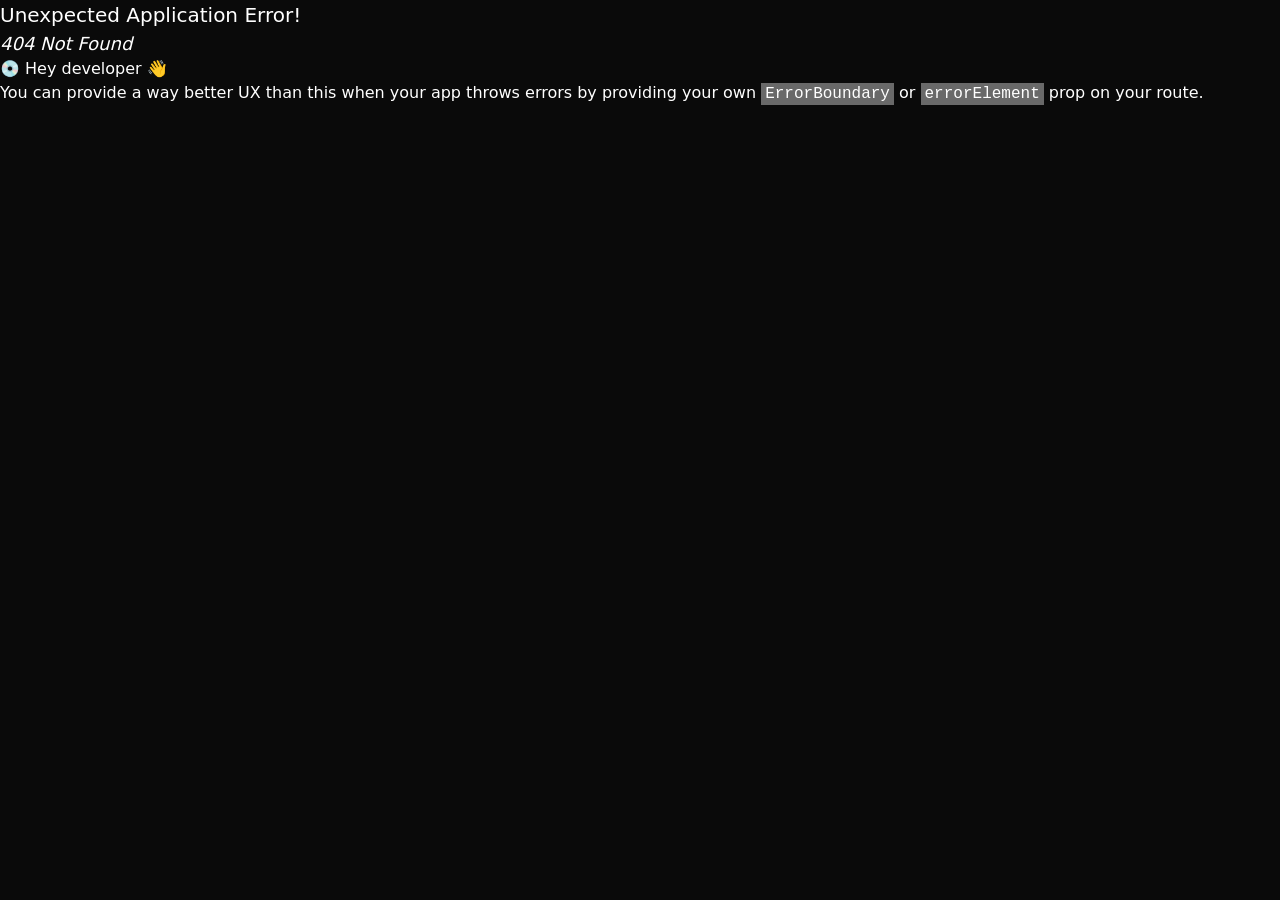
<file: index.html>
<!doctype html>
<html lang="en">
  <head>
    
    <meta charset="UTF-8" />
    <meta name="color-scheme" content="light dark" />
    <meta name="viewport" content="width=device-width, initial-scale=1.0" />
    <title>1412.Studio</title>
    <style>
      html,
      body {
        height: 100%;
        margin: 0;
      }
      #root {
        height: 100%;
      }
    </style>
    
    <meta name="description" content="Create visually appealing, minimalist websites for design studios, featuring engaging animations and a focus on simplicity to showcase brand identity.">
    <meta property="og:title" content="1412.Studio">
    <meta property="og:description" content="Create visually appealing, minimalist websites for design studios, featuring engaging animations and a focus on simplicity to showcase brand identity.">
    <script type="module" crossorigin src="/assets/index-C_nE5m38.js"></script>
    <link rel="stylesheet" crossorigin href="/assets/index-DhinF5hq.css">
  </head>
  <body>
    
    <div id="root"></div>
    
  </body>
</html>
</file>
<file: assets/index-DhinF5hq.css>
@import"https://fonts.googleapis.com/css2?family=DM+Mono:wght@300;400&display=swap";/*! tailwindcss v4.1.12 | MIT License | https://tailwindcss.com */@layer properties{@supports (((-webkit-hyphens:none)) and (not (margin-trim:inline))) or ((-moz-orient:inline) and (not (color:rgb(from red r g b)))){*,:before,:after,::backdrop{--tw-translate-x:0;--tw-translate-y:0;--tw-translate-z:0;--tw-rotate-x:initial;--tw-rotate-y:initial;--tw-rotate-z:initial;--tw-skew-x:initial;--tw-skew-y:initial;--tw-space-x-reverse:0;--tw-border-style:solid;--tw-leading:initial;--tw-font-weight:initial;--tw-tracking:initial;--tw-ordinal:initial;--tw-slashed-zero:initial;--tw-numeric-figure:initial;--tw-numeric-spacing:initial;--tw-numeric-fraction:initial;--tw-shadow:0 0 #0000;--tw-shadow-color:initial;--tw-shadow-alpha:100%;--tw-inset-shadow:0 0 #0000;--tw-inset-shadow-color:initial;--tw-inset-shadow-alpha:100%;--tw-ring-color:initial;--tw-ring-shadow:0 0 #0000;--tw-inset-ring-color:initial;--tw-inset-ring-shadow:0 0 #0000;--tw-ring-inset:initial;--tw-ring-offset-width:0px;--tw-ring-offset-color:#fff;--tw-ring-offset-shadow:0 0 #0000;--tw-outline-style:solid;--tw-blur:initial;--tw-brightness:initial;--tw-contrast:initial;--tw-grayscale:initial;--tw-hue-rotate:initial;--tw-invert:initial;--tw-opacity:initial;--tw-saturate:initial;--tw-sepia:initial;--tw-drop-shadow:initial;--tw-drop-shadow-color:initial;--tw-drop-shadow-alpha:100%;--tw-drop-shadow-size:initial;--tw-duration:initial;--tw-ease:initial;--tw-content:"";--tw-animation-delay:0s;--tw-animation-direction:normal;--tw-animation-duration:initial;--tw-animation-fill-mode:none;--tw-animation-iteration-count:1;--tw-enter-blur:0;--tw-enter-opacity:1;--tw-enter-rotate:0;--tw-enter-scale:1;--tw-enter-translate-x:0;--tw-enter-translate-y:0;--tw-exit-blur:0;--tw-exit-opacity:1;--tw-exit-rotate:0;--tw-exit-scale:1;--tw-exit-translate-x:0;--tw-exit-translate-y:0}}}@layer theme{:root,:host{--font-sans:ui-sans-serif,system-ui,sans-serif,"Apple Color Emoji","Segoe UI Emoji","Segoe UI Symbol","Noto Color Emoji";--font-mono:ui-monospace,SFMono-Regular,Menlo,Monaco,Consolas,"Liberation Mono","Courier New",monospace;--color-gray-100:oklch(96.7% .003 264.542);--color-black:#000;--color-white:#fff;--spacing:.25rem;--container-sm:24rem;--container-lg:32rem;--text-xs:.75rem;--text-xs--line-height:calc(1/.75);--text-sm:.875rem;--text-sm--line-height:calc(1.25/.875);--text-base:1rem;--text-base--line-height: 1.5 ;--text-lg:1.125rem;--text-lg--line-height:calc(1.75/1.125);--text-xl:1.25rem;--text-2xl:1.5rem;--font-weight-normal:400;--font-weight-medium:500;--font-weight-semibold:600;--tracking-tight:-.025em;--tracking-widest:.1em;--leading-relaxed:1.625;--radius-xs:.125rem;--ease-in:cubic-bezier(.4,0,1,1);--ease-in-out:cubic-bezier(.4,0,.2,1);--animate-pulse:pulse 2s cubic-bezier(.4,0,.6,1)infinite;--aspect-video:16/9;--default-transition-duration:.15s;--default-transition-timing-function:cubic-bezier(.4,0,.2,1);--default-font-family:var(--font-sans);--default-mono-font-family:var(--font-mono);--color-border:var(--border)}}@layer base{*,:after,:before,::backdrop{box-sizing:border-box;border:0 solid;margin:0;padding:0}::file-selector-button{box-sizing:border-box;border:0 solid;margin:0;padding:0}html,:host{-webkit-text-size-adjust:100%;-moz-tab-size:4;tab-size:4;line-height:1.5;font-family:var(--default-font-family,ui-sans-serif,system-ui,sans-serif,"Apple Color Emoji","Segoe UI Emoji","Segoe UI Symbol","Noto Color Emoji");font-feature-settings:var(--default-font-feature-settings,normal);font-variation-settings:var(--default-font-variation-settings,normal);-webkit-tap-highlight-color:transparent}hr{height:0;color:inherit;border-top-width:1px}abbr:where([title]){-webkit-text-decoration:underline dotted;text-decoration:underline dotted}h1,h2,h3,h4,h5,h6{font-size:inherit;font-weight:inherit}a{color:inherit;-webkit-text-decoration:inherit;text-decoration:inherit}b,strong{font-weight:bolder}code,kbd,samp,pre{font-family:var(--default-mono-font-family,ui-monospace,SFMono-Regular,Menlo,Monaco,Consolas,"Liberation Mono","Courier New",monospace);font-feature-settings:var(--default-mono-font-feature-settings,normal);font-variation-settings:var(--default-mono-font-variation-settings,normal);font-size:1em}small{font-size:80%}sub,sup{vertical-align:baseline;font-size:75%;line-height:0;position:relative}sub{bottom:-.25em}sup{top:-.5em}table{text-indent:0;border-color:inherit;border-collapse:collapse}:-moz-focusring{outline:auto}progress{vertical-align:baseline}summary{display:list-item}ol,ul,menu{list-style:none}img,svg,video,canvas,audio,iframe,embed,object{vertical-align:middle;display:block}img,video{max-width:100%;height:auto}button,input,select,optgroup,textarea{font:inherit;font-feature-settings:inherit;font-variation-settings:inherit;letter-spacing:inherit;color:inherit;opacity:1;background-color:#0000;border-radius:0}::file-selector-button{font:inherit;font-feature-settings:inherit;font-variation-settings:inherit;letter-spacing:inherit;color:inherit;opacity:1;background-color:#0000;border-radius:0}:where(select:is([multiple],[size])) optgroup{font-weight:bolder}:where(select:is([multiple],[size])) optgroup option{padding-inline-start:20px}::file-selector-button{margin-inline-end:4px}::placeholder{opacity:1}@supports (not ((-webkit-appearance:-apple-pay-button))) or (contain-intrinsic-size:1px){::placeholder{color:currentColor}@supports (color:color-mix(in lab,red,red)){::placeholder{color:color-mix(in oklab,currentcolor 50%,transparent)}}}textarea{resize:vertical}::-webkit-search-decoration{-webkit-appearance:none}::-webkit-date-and-time-value{min-height:1lh;text-align:inherit}::-webkit-datetime-edit{display:inline-flex}::-webkit-datetime-edit-fields-wrapper{padding:0}::-webkit-datetime-edit{padding-block:0}::-webkit-datetime-edit-year-field{padding-block:0}::-webkit-datetime-edit-month-field{padding-block:0}::-webkit-datetime-edit-day-field{padding-block:0}::-webkit-datetime-edit-hour-field{padding-block:0}::-webkit-datetime-edit-minute-field{padding-block:0}::-webkit-datetime-edit-second-field{padding-block:0}::-webkit-datetime-edit-millisecond-field{padding-block:0}::-webkit-datetime-edit-meridiem-field{padding-block:0}::-webkit-calendar-picker-indicator{line-height:1}:-moz-ui-invalid{box-shadow:none}button,input:where([type=button],[type=reset],[type=submit]){-webkit-appearance:button;-moz-appearance:button;appearance:button}::file-selector-button{-webkit-appearance:button;-moz-appearance:button;appearance:button}::-webkit-inner-spin-button{height:auto}::-webkit-outer-spin-button{height:auto}[hidden]:where(:not([hidden=until-found])){display:none!important}*{border-color:var(--border);outline-color:var(--ring)}@supports (color:color-mix(in lab,red,red)){*{outline-color:color-mix(in oklab,var(--ring)50%,transparent)}}body{background-color:var(--background);color:var(--foreground)}html{font-size:var(--font-size)}h1{font-size:var(--text-2xl);font-weight:var(--font-weight-medium);line-height:1.5}h2{font-size:var(--text-xl);font-weight:var(--font-weight-medium);line-height:1.5}h3{font-size:var(--text-lg);font-weight:var(--font-weight-medium);line-height:1.5}h4,label,button{font-size:var(--text-base);font-weight:var(--font-weight-medium);line-height:1.5}input{font-size:var(--text-base);font-weight:var(--font-weight-normal);line-height:1.5}}@layer components;@layer utilities{.\@container\/card-header{container:card-header/inline-size}.pointer-events-none{pointer-events:none}.invisible{visibility:hidden}.sr-only{clip:rect(0,0,0,0);white-space:nowrap;border-width:0;width:1px;height:1px;margin:-1px;padding:0;position:absolute;overflow:hidden}.absolute{position:absolute}.fixed{position:fixed}.relative{position:relative}.static{position:static}.inset-0{inset:calc(var(--spacing)*0)}.inset-x-0{inset-inline:calc(var(--spacing)*0)}.inset-y-0{inset-block:calc(var(--spacing)*0)}.-top-12{top:calc(var(--spacing)*-12)}.top-0{top:calc(var(--spacing)*0)}.top-1\.5{top:calc(var(--spacing)*1.5)}.top-1\/2{top:50%}.top-3\.5{top:calc(var(--spacing)*3.5)}.top-4{top:calc(var(--spacing)*4)}.top-\[-42\.5\%\]{top:-42.5%}.top-\[-45px\]{top:-45px}.top-\[1px\]{top:1px}.top-\[36px\]{top:36px}.top-\[50\%\]{top:50%}.top-\[60\%\]{top:60%}.top-\[202px\]{top:202px}.top-\[424px\]{top:424px}.top-\[872px\]{top:872px}.top-\[893px\]{top:893px}.top-full{top:100%}.-right-12{right:calc(var(--spacing)*-12)}.right-0{right:calc(var(--spacing)*0)}.right-1{right:calc(var(--spacing)*1)}.right-2{right:calc(var(--spacing)*2)}.right-3{right:calc(var(--spacing)*3)}.right-4{right:calc(var(--spacing)*4)}.-bottom-12{bottom:calc(var(--spacing)*-12)}.bottom-0{bottom:calc(var(--spacing)*0)}.-left-12{left:calc(var(--spacing)*-12)}.left-0{left:calc(var(--spacing)*0)}.left-1{left:calc(var(--spacing)*1)}.left-1\/2{left:50%}.left-2{left:calc(var(--spacing)*2)}.left-\[-110px\]{left:-110px}.left-\[36px\]{left:36px}.left-\[50\%\]{left:50%}.left-\[667px\]{left:667px}.left-\[959px\]{left:959px}.left-\[1882px\]{left:1882px}.left-\[calc\(50\%\+0\.5px\)\]{left:calc(50% + .5px)}.isolate{isolation:isolate}.z-10{z-index:10}.z-20{z-index:20}.z-50{z-index:50}.z-\[1\]{z-index:1}.col-1{grid-column:1}.col-start-2{grid-column-start:2}.row-1{grid-row:1}.row-span-2{grid-row:span 2/span 2}.row-start-1{grid-row-start:1}.-mx-1{margin-inline:calc(var(--spacing)*-1)}.mx-2{margin-inline:calc(var(--spacing)*2)}.mx-3\.5{margin-inline:calc(var(--spacing)*3.5)}.mx-auto{margin-inline:auto}.my-0\.5{margin-block:calc(var(--spacing)*.5)}.my-1{margin-block:calc(var(--spacing)*1)}.-mt-4{margin-top:calc(var(--spacing)*-4)}.mt-0{margin-top:calc(var(--spacing)*0)}.mt-1\.5{margin-top:calc(var(--spacing)*1.5)}.mt-2{margin-top:calc(var(--spacing)*2)}.mt-4{margin-top:calc(var(--spacing)*4)}.mt-auto{margin-top:auto}.mb-0{margin-bottom:calc(var(--spacing)*0)}.-ml-4{margin-left:calc(var(--spacing)*-4)}.ml-0{margin-left:calc(var(--spacing)*0)}.ml-1{margin-left:calc(var(--spacing)*1)}.ml-\[205px\]{margin-left:205px}.ml-\[325px\]{margin-left:325px}.ml-auto{margin-left:auto}.line-clamp-1{-webkit-line-clamp:1;-webkit-box-orient:vertical;display:-webkit-box;overflow:hidden}.block{display:block}.contents{display:contents}.flex{display:flex}.grid{display:grid}.hidden{display:none}.inline-block{display:inline-block}.inline-flex{display:inline-flex}.inline-grid{display:inline-grid}.table{display:table}.table-caption{display:table-caption}.table-cell{display:table-cell}.table-row{display:table-row}.field-sizing-content{field-sizing:content}.aspect-square{aspect-ratio:1}.aspect-video{aspect-ratio:var(--aspect-video)}.size-2{width:calc(var(--spacing)*2);height:calc(var(--spacing)*2)}.size-2\.5{width:calc(var(--spacing)*2.5);height:calc(var(--spacing)*2.5)}.size-3{width:calc(var(--spacing)*3);height:calc(var(--spacing)*3)}.size-3\.5{width:calc(var(--spacing)*3.5);height:calc(var(--spacing)*3.5)}.size-4{width:calc(var(--spacing)*4);height:calc(var(--spacing)*4)}.size-7{width:calc(var(--spacing)*7);height:calc(var(--spacing)*7)}.size-8{width:calc(var(--spacing)*8);height:calc(var(--spacing)*8)}.size-9{width:calc(var(--spacing)*9);height:calc(var(--spacing)*9)}.size-10{width:calc(var(--spacing)*10);height:calc(var(--spacing)*10)}.size-\[187px\]{width:187px;height:187px}.size-full{width:100%;height:100%}.h-1\.5{height:calc(var(--spacing)*1.5)}.h-2{height:calc(var(--spacing)*2)}.h-2\.5{height:calc(var(--spacing)*2.5)}.h-4{height:calc(var(--spacing)*4)}.h-5{height:calc(var(--spacing)*5)}.h-7{height:calc(var(--spacing)*7)}.h-8{height:calc(var(--spacing)*8)}.h-9{height:calc(var(--spacing)*9)}.h-10{height:calc(var(--spacing)*10)}.h-12{height:calc(var(--spacing)*12)}.h-\[1\.15rem\]{height:1.15rem}.h-\[36px\]{height:36px}.h-\[152\.35\%\]{height:152.35%}.h-\[944px\]{height:944px}.h-\[1052px\]{height:1052px}.h-\[calc\(100\%-1px\)\]{height:calc(100% - 1px)}.h-\[var\(--radix-navigation-menu-viewport-height\)\]{height:var(--radix-navigation-menu-viewport-height)}.h-\[var\(--radix-select-trigger-height\)\]{height:var(--radix-select-trigger-height)}.h-auto{height:auto}.h-full{height:100%}.h-px{height:1px}.h-svh{height:100svh}.max-h-\(--radix-context-menu-content-available-height\){max-height:var(--radix-context-menu-content-available-height)}.max-h-\(--radix-dropdown-menu-content-available-height\){max-height:var(--radix-dropdown-menu-content-available-height)}.max-h-\(--radix-select-content-available-height\){max-height:var(--radix-select-content-available-height)}.max-h-\[300px\]{max-height:300px}.min-h-0{min-height:calc(var(--spacing)*0)}.min-h-4{min-height:calc(var(--spacing)*4)}.min-h-16{min-height:calc(var(--spacing)*16)}.min-h-svh{min-height:100svh}.w-\(--sidebar-width\){width:var(--sidebar-width)}.w-0{width:calc(var(--spacing)*0)}.w-1{width:calc(var(--spacing)*1)}.w-2{width:calc(var(--spacing)*2)}.w-2\.5{width:calc(var(--spacing)*2.5)}.w-3{width:calc(var(--spacing)*3)}.w-3\/4{width:75%}.w-4{width:calc(var(--spacing)*4)}.w-5{width:calc(var(--spacing)*5)}.w-8{width:calc(var(--spacing)*8)}.w-9{width:calc(var(--spacing)*9)}.w-64{width:calc(var(--spacing)*64)}.w-72{width:calc(var(--spacing)*72)}.w-\[72px\]{width:72px}.w-\[100px\]{width:100px}.w-\[171\.609px\]{width:171.609px}.w-\[172px\]{width:172px}.w-\[583px\]{width:583px}.w-\[923px\]{width:923px}.w-\[1035px\]{width:1035px}.w-\[1918px\]{width:1918px}.w-\[2137px\]{width:2137px}.w-\[min-content\]{width:min-content}.w-auto{width:auto}.w-fit{width:fit-content}.w-full{width:100%}.w-max{width:max-content}.w-px{width:1px}.max-w-\(--skeleton-width\){max-width:var(--skeleton-width)}.max-w-\[calc\(100\%-2rem\)\]{max-width:calc(100% - 2rem)}.max-w-max{max-width:max-content}.max-w-none{max-width:none}.min-w-0{min-width:calc(var(--spacing)*0)}.min-w-5{min-width:calc(var(--spacing)*5)}.min-w-8{min-width:calc(var(--spacing)*8)}.min-w-9{min-width:calc(var(--spacing)*9)}.min-w-10{min-width:calc(var(--spacing)*10)}.min-w-\[8rem\]{min-width:8rem}.min-w-\[12rem\]{min-width:12rem}.min-w-\[var\(--radix-select-trigger-width\)\]{min-width:var(--radix-select-trigger-width)}.min-w-full{min-width:100%}.flex-1{flex:1}.shrink-0{flex-shrink:0}.grow{flex-grow:1}.grow-0{flex-grow:0}.basis-full{flex-basis:100%}.caption-bottom{caption-side:bottom}.border-collapse{border-collapse:collapse}.origin-\(--radix-context-menu-content-transform-origin\){transform-origin:var(--radix-context-menu-content-transform-origin)}.origin-\(--radix-dropdown-menu-content-transform-origin\){transform-origin:var(--radix-dropdown-menu-content-transform-origin)}.origin-\(--radix-hover-card-content-transform-origin\){transform-origin:var(--radix-hover-card-content-transform-origin)}.origin-\(--radix-menubar-content-transform-origin\){transform-origin:var(--radix-menubar-content-transform-origin)}.origin-\(--radix-popover-content-transform-origin\){transform-origin:var(--radix-popover-content-transform-origin)}.origin-\(--radix-select-content-transform-origin\){transform-origin:var(--radix-select-content-transform-origin)}.origin-\(--radix-tooltip-content-transform-origin\){transform-origin:var(--radix-tooltip-content-transform-origin)}.-translate-x-1\/2{--tw-translate-x: -50% ;translate:var(--tw-translate-x)var(--tw-translate-y)}.-translate-x-full{--tw-translate-x:-100%;translate:var(--tw-translate-x)var(--tw-translate-y)}.-translate-x-px{--tw-translate-x:-1px;translate:var(--tw-translate-x)var(--tw-translate-y)}.translate-x-\[-50\%\]{--tw-translate-x:-50%;translate:var(--tw-translate-x)var(--tw-translate-y)}.translate-x-px{--tw-translate-x:1px;translate:var(--tw-translate-x)var(--tw-translate-y)}.-translate-y-1\/2{--tw-translate-y: -50% ;translate:var(--tw-translate-x)var(--tw-translate-y)}.translate-y-0\.5{--tw-translate-y:calc(var(--spacing)*.5);translate:var(--tw-translate-x)var(--tw-translate-y)}.translate-y-\[-50\%\]{--tw-translate-y:-50%;translate:var(--tw-translate-x)var(--tw-translate-y)}.translate-y-\[calc\(-50\%_-_2px\)\]{--tw-translate-y: calc(-50% - 2px) ;translate:var(--tw-translate-x)var(--tw-translate-y)}.rotate-45{rotate:45deg}.rotate-90{rotate:90deg}.transform{transform:var(--tw-rotate-x,)var(--tw-rotate-y,)var(--tw-rotate-z,)var(--tw-skew-x,)var(--tw-skew-y,)}.animate-caret-blink{animation:1.25s ease-out infinite caret-blink}.animate-in{animation:enter var(--tw-animation-duration,var(--tw-duration,.15s))var(--tw-ease,ease)var(--tw-animation-delay,0s)var(--tw-animation-iteration-count,1)var(--tw-animation-direction,normal)var(--tw-animation-fill-mode,none)}.animate-pulse{animation:var(--animate-pulse)}.cursor-default{cursor:default}.cursor-pointer{cursor:pointer}.touch-none{touch-action:none}.resize-none{resize:none}.scroll-my-1{scroll-margin-block:calc(var(--spacing)*1)}.scroll-py-1{scroll-padding-block:calc(var(--spacing)*1)}.list-none{list-style-type:none}.auto-rows-min{grid-auto-rows:min-content}.grid-cols-\[0_1fr\]{grid-template-columns:0 1fr}.grid-cols-\[max-content\]{grid-template-columns:max-content}.grid-rows-\[auto_auto\]{grid-template-rows:auto auto}.grid-rows-\[max-content\]{grid-template-rows:max-content}.flex-col{flex-direction:column}.flex-col-reverse{flex-direction:column-reverse}.flex-row{flex-direction:row}.flex-wrap{flex-wrap:wrap}.place-items-start{place-items:start}.content-stretch{align-content:stretch}.items-center{align-items:center}.items-end{align-items:flex-end}.items-start{align-items:flex-start}.items-stretch{align-items:stretch}.justify-between{justify-content:space-between}.justify-center{justify-content:center}.justify-end{justify-content:flex-end}.justify-items-start{justify-items:start}.gap-1{gap:calc(var(--spacing)*1)}.gap-1\.5{gap:calc(var(--spacing)*1.5)}.gap-2{gap:calc(var(--spacing)*2)}.gap-3{gap:calc(var(--spacing)*3)}.gap-4{gap:calc(var(--spacing)*4)}.gap-6{gap:calc(var(--spacing)*6)}.gap-\[35px\]{gap:35px}.gap-\[48px\]{gap:48px}:where(.space-x-1>:not(:last-child)){--tw-space-x-reverse:0;margin-inline-start:calc(calc(var(--spacing)*1)*var(--tw-space-x-reverse));margin-inline-end:calc(calc(var(--spacing)*1)*calc(1 - var(--tw-space-x-reverse)))}.gap-y-0\.5{row-gap:calc(var(--spacing)*.5)}.self-start{align-self:flex-start}.justify-self-end{justify-self:flex-end}.overflow-auto{overflow:auto}.overflow-clip{overflow:clip}.overflow-hidden{overflow:hidden}.overflow-x-auto{overflow-x:auto}.overflow-x-hidden{overflow-x:hidden}.overflow-y-auto{overflow-y:auto}.rounded-\[2px\]{border-radius:2px}.rounded-\[4px\]{border-radius:4px}.rounded-\[inherit\]{border-radius:inherit}.rounded-full{border-radius:3.40282e38px}.rounded-lg{border-radius:var(--radius)}.rounded-md{border-radius:calc(var(--radius) - 2px)}.rounded-none{border-radius:0}.rounded-sm{border-radius:calc(var(--radius) - 4px)}.rounded-xl{border-radius:calc(var(--radius) + 4px)}.rounded-xs{border-radius:var(--radius-xs)}.rounded-tl-sm{border-top-left-radius:calc(var(--radius) - 4px)}.border{border-style:var(--tw-border-style);border-width:1px}.border-0{border-style:var(--tw-border-style);border-width:0}.border-\[1\.5px\]{border-style:var(--tw-border-style);border-width:1.5px}.border-y{border-block-style:var(--tw-border-style);border-block-width:1px}.border-t{border-top-style:var(--tw-border-style);border-top-width:1px}.border-r{border-right-style:var(--tw-border-style);border-right-width:1px}.border-b{border-bottom-style:var(--tw-border-style);border-bottom-width:1px}.border-l{border-left-style:var(--tw-border-style);border-left-width:1px}.border-dashed{--tw-border-style:dashed;border-style:dashed}.border-solid{--tw-border-style:solid;border-style:solid}.border-\(--color-border\){border-color:var(--color-border)}.border-\[transparent\]{border-color:#0000}.border-border\/50{border-color:var(--border)}@supports (color:color-mix(in lab,red,red)){.border-border\/50{border-color:color-mix(in oklab,var(--border)50%,transparent)}}.border-input{border-color:var(--input)}.border-primary{border-color:var(--primary)}.border-sidebar-border{border-color:var(--sidebar-border)}.border-transparent{border-color:#0000}.border-t-transparent{border-top-color:#0000}.border-l-transparent{border-left-color:#0000}.bg-\(--color-bg\){background-color:var(--color-bg)}.bg-\[\#0a0a0a\]{background-color:#0a0a0a}.bg-\[rgba\(10\,10\,10\,0\)\]{background-color:#0a0a0a00}.bg-\[rgba\(10\,10\,10\,0\.4\)\]{background-color:#0a0a0a66}.bg-\[rgba\(10\,10\,10\,0\.8\)\]{background-color:#0a0a0acc}.bg-accent{background-color:var(--accent)}.bg-background{background-color:var(--background)}.bg-black\/50{background-color:#00000080}@supports (color:color-mix(in lab,red,red)){.bg-black\/50{background-color:color-mix(in oklab,var(--color-black)50%,transparent)}}.bg-border{background-color:var(--border)}.bg-card{background-color:var(--card)}.bg-destructive{background-color:var(--destructive)}.bg-foreground{background-color:var(--foreground)}.bg-gray-100{background-color:var(--color-gray-100)}.bg-input-background{background-color:var(--input-background)}.bg-muted,.bg-muted\/50{background-color:var(--muted)}@supports (color:color-mix(in lab,red,red)){.bg-muted\/50{background-color:color-mix(in oklab,var(--muted)50%,transparent)}}.bg-popover{background-color:var(--popover)}.bg-primary,.bg-primary\/20{background-color:var(--primary)}@supports (color:color-mix(in lab,red,red)){.bg-primary\/20{background-color:color-mix(in oklab,var(--primary)20%,transparent)}}.bg-secondary{background-color:var(--secondary)}.bg-sidebar{background-color:var(--sidebar)}.bg-sidebar-border{background-color:var(--sidebar-border)}.bg-transparent{background-color:#0000}.bg-clip-padding{background-clip:padding-box}.fill-current{fill:currentColor}.fill-primary{fill:var(--primary)}.object-cover{object-fit:cover}.object-bottom{object-position:bottom}.p-0{padding:calc(var(--spacing)*0)}.p-1{padding:calc(var(--spacing)*1)}.p-2{padding:calc(var(--spacing)*2)}.p-3{padding:calc(var(--spacing)*3)}.p-4{padding:calc(var(--spacing)*4)}.p-6{padding:calc(var(--spacing)*6)}.p-\[3px\]{padding:3px}.p-px{padding:1px}.px-1{padding-inline:calc(var(--spacing)*1)}.px-1\.5{padding-inline:calc(var(--spacing)*1.5)}.px-2{padding-inline:calc(var(--spacing)*2)}.px-2\.5{padding-inline:calc(var(--spacing)*2.5)}.px-3{padding-inline:calc(var(--spacing)*3)}.px-4{padding-inline:calc(var(--spacing)*4)}.px-6{padding-inline:calc(var(--spacing)*6)}.py-0\.5{padding-block:calc(var(--spacing)*.5)}.py-1{padding-block:calc(var(--spacing)*1)}.py-1\.5{padding-block:calc(var(--spacing)*1.5)}.py-2{padding-block:calc(var(--spacing)*2)}.py-3{padding-block:calc(var(--spacing)*3)}.py-4{padding-block:calc(var(--spacing)*4)}.py-6{padding-block:calc(var(--spacing)*6)}.pt-0{padding-top:calc(var(--spacing)*0)}.pt-1{padding-top:calc(var(--spacing)*1)}.pt-3{padding-top:calc(var(--spacing)*3)}.pt-4{padding-top:calc(var(--spacing)*4)}.pt-6{padding-top:calc(var(--spacing)*6)}.pr-2{padding-right:calc(var(--spacing)*2)}.pr-2\.5{padding-right:calc(var(--spacing)*2.5)}.pr-8{padding-right:calc(var(--spacing)*8)}.pb-3{padding-bottom:calc(var(--spacing)*3)}.pb-4{padding-bottom:calc(var(--spacing)*4)}.pb-6{padding-bottom:calc(var(--spacing)*6)}.pl-2{padding-left:calc(var(--spacing)*2)}.pl-4{padding-left:calc(var(--spacing)*4)}.pl-8{padding-left:calc(var(--spacing)*8)}.text-center{text-align:center}.text-left{text-align:left}.text-right{text-align:right}.align-middle{vertical-align:middle}.font-\[\'DM_Mono\:Medium\'\,sans-serif\]{font-family:DM Mono\:Medium,sans-serif}.font-\[\'DM_Mono\:Regular\'\,sans-serif\]{font-family:DM Mono\:Regular,sans-serif}.font-mono{font-family:var(--font-mono)}.text-base{font-size:var(--text-base);line-height:var(--tw-leading,var(--text-base--line-height))}.text-lg{font-size:var(--text-lg);line-height:var(--tw-leading,var(--text-lg--line-height))}.text-sm{font-size:var(--text-sm);line-height:var(--tw-leading,var(--text-sm--line-height))}.text-xs{font-size:var(--text-xs);line-height:var(--tw-leading,var(--text-xs--line-height))}.text-\[0\.8rem\]{font-size:.8rem}.text-\[10px\]{font-size:10px}.text-\[12px\]{font-size:12px}.leading-\[0\]{--tw-leading:0;line-height:0}.leading-\[15px\]{--tw-leading:15px;line-height:15px}.leading-\[18px\]{--tw-leading:18px;line-height:18px}.leading-none{--tw-leading:1;line-height:1}.font-medium{--tw-font-weight:var(--font-weight-medium);font-weight:var(--font-weight-medium)}.font-normal{--tw-font-weight:var(--font-weight-normal);font-weight:var(--font-weight-normal)}.font-semibold{--tw-font-weight:var(--font-weight-semibold);font-weight:var(--font-weight-semibold)}.tracking-\[1\.8px\]{--tw-tracking:1.8px;letter-spacing:1.8px}.tracking-tight{--tw-tracking:var(--tracking-tight);letter-spacing:var(--tracking-tight)}.tracking-widest{--tw-tracking:var(--tracking-widest);letter-spacing:var(--tracking-widest)}.text-balance{text-wrap:balance}.break-words{overflow-wrap:break-word}.\[word-break\:break-word\]{word-break:break-word}.whitespace-nowrap{white-space:nowrap}.text-\[\#44a5cf\]{color:#44a5cf}.text-\[rgba\(255\,255\,255\,0\.5\)\]{color:#ffffff80}.text-\[rgba\(255\,255\,255\,0\.22\)\]{color:#ffffff38}.text-accent-foreground{color:var(--accent-foreground)}.text-card-foreground{color:var(--card-foreground)}.text-current{color:currentColor}.text-destructive{color:var(--destructive)}.text-foreground{color:var(--foreground)}.text-muted-foreground{color:var(--muted-foreground)}.text-popover-foreground{color:var(--popover-foreground)}.text-primary{color:var(--primary)}.text-primary-foreground{color:var(--primary-foreground)}.text-secondary-foreground{color:var(--secondary-foreground)}.text-sidebar-foreground,.text-sidebar-foreground\/70{color:var(--sidebar-foreground)}@supports (color:color-mix(in lab,red,red)){.text-sidebar-foreground\/70{color:color-mix(in oklab,var(--sidebar-foreground)70%,transparent)}}.text-white{color:var(--color-white)}.uppercase{text-transform:uppercase}.not-italic{font-style:normal}.tabular-nums{--tw-numeric-spacing:tabular-nums;font-variant-numeric:var(--tw-ordinal,)var(--tw-slashed-zero,)var(--tw-numeric-figure,)var(--tw-numeric-spacing,)var(--tw-numeric-fraction,)}.underline{text-decoration-line:underline}.decoration-solid{text-decoration-style:solid}.decoration-from-font{text-decoration-thickness:from-font}.underline-offset-4{text-underline-offset:4px}.opacity-50{opacity:.5}.opacity-70{opacity:.7}.shadow{--tw-shadow:0 1px 3px 0 var(--tw-shadow-color,#0000001a),0 1px 2px -1px var(--tw-shadow-color,#0000001a);box-shadow:var(--tw-inset-shadow),var(--tw-inset-ring-shadow),var(--tw-ring-offset-shadow),var(--tw-ring-shadow),var(--tw-shadow)}.shadow-\[0_0_0_1px_hsl\(var\(--sidebar-border\)\)\]{--tw-shadow:0 0 0 1px var(--tw-shadow-color,hsl(var(--sidebar-border)));box-shadow:var(--tw-inset-shadow),var(--tw-inset-ring-shadow),var(--tw-ring-offset-shadow),var(--tw-ring-shadow),var(--tw-shadow)}.shadow-lg{--tw-shadow:0 10px 15px -3px var(--tw-shadow-color,#0000001a),0 4px 6px -4px var(--tw-shadow-color,#0000001a);box-shadow:var(--tw-inset-shadow),var(--tw-inset-ring-shadow),var(--tw-ring-offset-shadow),var(--tw-ring-shadow),var(--tw-shadow)}.shadow-md{--tw-shadow:0 4px 6px -1px var(--tw-shadow-color,#0000001a),0 2px 4px -2px var(--tw-shadow-color,#0000001a);box-shadow:var(--tw-inset-shadow),var(--tw-inset-ring-shadow),var(--tw-ring-offset-shadow),var(--tw-ring-shadow),var(--tw-shadow)}.shadow-none{--tw-shadow:0 0 #0000;box-shadow:var(--tw-inset-shadow),var(--tw-inset-ring-shadow),var(--tw-ring-offset-shadow),var(--tw-ring-shadow),var(--tw-shadow)}.shadow-sm{--tw-shadow:0 1px 3px 0 var(--tw-shadow-color,#0000001a),0 1px 2px -1px var(--tw-shadow-color,#0000001a);box-shadow:var(--tw-inset-shadow),var(--tw-inset-ring-shadow),var(--tw-ring-offset-shadow),var(--tw-ring-shadow),var(--tw-shadow)}.shadow-xl{--tw-shadow:0 20px 25px -5px var(--tw-shadow-color,#0000001a),0 8px 10px -6px var(--tw-shadow-color,#0000001a);box-shadow:var(--tw-inset-shadow),var(--tw-inset-ring-shadow),var(--tw-ring-offset-shadow),var(--tw-ring-shadow),var(--tw-shadow)}.shadow-xs{--tw-shadow:0 1px 2px 0 var(--tw-shadow-color,#0000000d);box-shadow:var(--tw-inset-shadow),var(--tw-inset-ring-shadow),var(--tw-ring-offset-shadow),var(--tw-ring-shadow),var(--tw-shadow)}.ring-0{--tw-ring-shadow:var(--tw-ring-inset,)0 0 0 calc(0px + var(--tw-ring-offset-width))var(--tw-ring-color,currentcolor);box-shadow:var(--tw-inset-shadow),var(--tw-inset-ring-shadow),var(--tw-ring-offset-shadow),var(--tw-ring-shadow),var(--tw-shadow)}.ring-ring\/50{--tw-ring-color:var(--ring)}@supports (color:color-mix(in lab,red,red)){.ring-ring\/50{--tw-ring-color:color-mix(in oklab,var(--ring)50%,transparent)}}.ring-sidebar-ring{--tw-ring-color:var(--sidebar-ring)}.ring-offset-background{--tw-ring-offset-color:var(--background)}.outline-hidden{--tw-outline-style:none;outline-style:none}@media (forced-colors:active){.outline-hidden{outline-offset:2px;outline:2px solid #0000}}.outline{outline-style:var(--tw-outline-style);outline-width:1px}.blur{--tw-blur:blur(8px);filter:var(--tw-blur,)var(--tw-brightness,)var(--tw-contrast,)var(--tw-grayscale,)var(--tw-hue-rotate,)var(--tw-invert,)var(--tw-saturate,)var(--tw-sepia,)var(--tw-drop-shadow,)}.filter{filter:var(--tw-blur,)var(--tw-brightness,)var(--tw-contrast,)var(--tw-grayscale,)var(--tw-hue-rotate,)var(--tw-invert,)var(--tw-saturate,)var(--tw-sepia,)var(--tw-drop-shadow,)}.transition{transition-property:color,background-color,border-color,outline-color,text-decoration-color,fill,stroke,--tw-gradient-from,--tw-gradient-via,--tw-gradient-to,opacity,box-shadow,transform,translate,scale,rotate,filter,-webkit-backdrop-filter,backdrop-filter,display,visibility,content-visibility,overlay,pointer-events;transition-timing-function:var(--tw-ease,var(--default-transition-timing-function));transition-duration:var(--tw-duration,var(--default-transition-duration))}.transition-\[color\,box-shadow\]{transition-property:color,box-shadow;transition-timing-function:var(--tw-ease,var(--default-transition-timing-function));transition-duration:var(--tw-duration,var(--default-transition-duration))}.transition-\[left\,right\,width\]{transition-property:left,right,width;transition-timing-function:var(--tw-ease,var(--default-transition-timing-function));transition-duration:var(--tw-duration,var(--default-transition-duration))}.transition-\[margin\,opacity\]{transition-property:margin,opacity;transition-timing-function:var(--tw-ease,var(--default-transition-timing-function));transition-duration:var(--tw-duration,var(--default-transition-duration))}.transition-\[width\,height\,padding\]{transition-property:width,height,padding;transition-timing-function:var(--tw-ease,var(--default-transition-timing-function));transition-duration:var(--tw-duration,var(--default-transition-duration))}.transition-\[width\]{transition-property:width;transition-timing-function:var(--tw-ease,var(--default-transition-timing-function));transition-duration:var(--tw-duration,var(--default-transition-duration))}.transition-all{transition-property:all;transition-timing-function:var(--tw-ease,var(--default-transition-timing-function));transition-duration:var(--tw-duration,var(--default-transition-duration))}.transition-colors{transition-property:color,background-color,border-color,outline-color,text-decoration-color,fill,stroke,--tw-gradient-from,--tw-gradient-via,--tw-gradient-to;transition-timing-function:var(--tw-ease,var(--default-transition-timing-function));transition-duration:var(--tw-duration,var(--default-transition-duration))}.transition-opacity{transition-property:opacity;transition-timing-function:var(--tw-ease,var(--default-transition-timing-function));transition-duration:var(--tw-duration,var(--default-transition-duration))}.transition-shadow{transition-property:box-shadow;transition-timing-function:var(--tw-ease,var(--default-transition-timing-function));transition-duration:var(--tw-duration,var(--default-transition-duration))}.transition-transform{transition-property:transform,translate,scale,rotate;transition-timing-function:var(--tw-ease,var(--default-transition-timing-function));transition-duration:var(--tw-duration,var(--default-transition-duration))}.transition-none{transition-property:none}.duration-200{--tw-duration:.2s;transition-duration:.2s}.duration-300{--tw-duration:.3s;transition-duration:.3s}.duration-1000{--tw-duration:1s;transition-duration:1s}.ease-in{--tw-ease:var(--ease-in);transition-timing-function:var(--ease-in)}.ease-in-out{--tw-ease:var(--ease-in-out);transition-timing-function:var(--ease-in-out)}.ease-linear{--tw-ease:linear;transition-timing-function:linear}.fade-in-0{--tw-enter-opacity:0}.outline-none{--tw-outline-style:none;outline-style:none}.select-none{-webkit-user-select:none;user-select:none}.zoom-in-95{--tw-enter-scale:.95}.\[text-underline-position\:from-font\]{text-underline-position:from-font}.group-focus-within\/menu-item\:opacity-100:is(:where(.group\/menu-item):focus-within *){opacity:1}@media (hover:hover){.group-hover\/menu-item\:opacity-100:is(:where(.group\/menu-item):hover *){opacity:1}}.group-has-data-\[sidebar\=menu-action\]\/menu-item\:pr-8:is(:where(.group\/menu-item):has([data-sidebar=menu-action]) *){padding-right:calc(var(--spacing)*8)}.group-data-\[collapsible\=icon\]\:-mt-8:is(:where(.group)[data-collapsible=icon] *){margin-top:calc(var(--spacing)*-8)}.group-data-\[collapsible\=icon\]\:hidden:is(:where(.group)[data-collapsible=icon] *){display:none}.group-data-\[collapsible\=icon\]\:size-8\!:is(:where(.group)[data-collapsible=icon] *){width:calc(var(--spacing)*8)!important;height:calc(var(--spacing)*8)!important}.group-data-\[collapsible\=icon\]\:w-\(--sidebar-width-icon\):is(:where(.group)[data-collapsible=icon] *){width:var(--sidebar-width-icon)}.group-data-\[collapsible\=icon\]\:w-\[calc\(var\(--sidebar-width-icon\)\+\(--spacing\(4\)\)\)\]:is(:where(.group)[data-collapsible=icon] *){width:calc(var(--sidebar-width-icon) + (calc(var(--spacing)*4)))}.group-data-\[collapsible\=icon\]\:w-\[calc\(var\(--sidebar-width-icon\)\+\(--spacing\(4\)\)\+2px\)\]:is(:where(.group)[data-collapsible=icon] *){width:calc(var(--sidebar-width-icon) + (calc(var(--spacing)*4)) + 2px)}.group-data-\[collapsible\=icon\]\:overflow-hidden:is(:where(.group)[data-collapsible=icon] *){overflow:hidden}.group-data-\[collapsible\=icon\]\:p-0\!:is(:where(.group)[data-collapsible=icon] *){padding:calc(var(--spacing)*0)!important}.group-data-\[collapsible\=icon\]\:p-2\!:is(:where(.group)[data-collapsible=icon] *){padding:calc(var(--spacing)*2)!important}.group-data-\[collapsible\=icon\]\:opacity-0:is(:where(.group)[data-collapsible=icon] *){opacity:0}.group-data-\[collapsible\=offcanvas\]\:right-\[calc\(var\(--sidebar-width\)\*-1\)\]:is(:where(.group)[data-collapsible=offcanvas] *){right:calc(var(--sidebar-width)*-1)}.group-data-\[collapsible\=offcanvas\]\:left-\[calc\(var\(--sidebar-width\)\*-1\)\]:is(:where(.group)[data-collapsible=offcanvas] *){left:calc(var(--sidebar-width)*-1)}.group-data-\[collapsible\=offcanvas\]\:w-0:is(:where(.group)[data-collapsible=offcanvas] *){width:calc(var(--spacing)*0)}.group-data-\[collapsible\=offcanvas\]\:translate-x-0:is(:where(.group)[data-collapsible=offcanvas] *){--tw-translate-x:calc(var(--spacing)*0);translate:var(--tw-translate-x)var(--tw-translate-y)}.group-data-\[disabled\=true\]\:pointer-events-none:is(:where(.group)[data-disabled=true] *){pointer-events:none}.group-data-\[disabled\=true\]\:opacity-50:is(:where(.group)[data-disabled=true] *){opacity:.5}.group-data-\[side\=left\]\:-right-4:is(:where(.group)[data-side=left] *){right:calc(var(--spacing)*-4)}.group-data-\[side\=left\]\:border-r:is(:where(.group)[data-side=left] *){border-right-style:var(--tw-border-style);border-right-width:1px}.group-data-\[side\=right\]\:left-0:is(:where(.group)[data-side=right] *){left:calc(var(--spacing)*0)}.group-data-\[side\=right\]\:rotate-180:is(:where(.group)[data-side=right] *){rotate:180deg}.group-data-\[side\=right\]\:border-l:is(:where(.group)[data-side=right] *){border-left-style:var(--tw-border-style);border-left-width:1px}.group-data-\[state\=open\]\:rotate-180:is(:where(.group)[data-state=open] *){rotate:180deg}.group-data-\[variant\=floating\]\:rounded-lg:is(:where(.group)[data-variant=floating] *){border-radius:var(--radius)}.group-data-\[variant\=floating\]\:border:is(:where(.group)[data-variant=floating] *){border-style:var(--tw-border-style);border-width:1px}.group-data-\[variant\=floating\]\:border-sidebar-border:is(:where(.group)[data-variant=floating] *){border-color:var(--sidebar-border)}.group-data-\[variant\=floating\]\:shadow-sm:is(:where(.group)[data-variant=floating] *){--tw-shadow:0 1px 3px 0 var(--tw-shadow-color,#0000001a),0 1px 2px -1px var(--tw-shadow-color,#0000001a);box-shadow:var(--tw-inset-shadow),var(--tw-inset-ring-shadow),var(--tw-ring-offset-shadow),var(--tw-ring-shadow),var(--tw-shadow)}.group-data-\[vaul-drawer-direction\=bottom\]\/drawer-content\:block:is(:where(.group\/drawer-content)[data-vaul-drawer-direction=bottom] *){display:block}.group-data-\[viewport\=false\]\/navigation-menu\:top-full:is(:where(.group\/navigation-menu)[data-viewport=false] *){top:100%}.group-data-\[viewport\=false\]\/navigation-menu\:mt-1\.5:is(:where(.group\/navigation-menu)[data-viewport=false] *){margin-top:calc(var(--spacing)*1.5)}.group-data-\[viewport\=false\]\/navigation-menu\:overflow-hidden:is(:where(.group\/navigation-menu)[data-viewport=false] *){overflow:hidden}.group-data-\[viewport\=false\]\/navigation-menu\:rounded-md:is(:where(.group\/navigation-menu)[data-viewport=false] *){border-radius:calc(var(--radius) - 2px)}.group-data-\[viewport\=false\]\/navigation-menu\:border:is(:where(.group\/navigation-menu)[data-viewport=false] *){border-style:var(--tw-border-style);border-width:1px}.group-data-\[viewport\=false\]\/navigation-menu\:bg-popover:is(:where(.group\/navigation-menu)[data-viewport=false] *){background-color:var(--popover)}.group-data-\[viewport\=false\]\/navigation-menu\:text-popover-foreground:is(:where(.group\/navigation-menu)[data-viewport=false] *){color:var(--popover-foreground)}.group-data-\[viewport\=false\]\/navigation-menu\:shadow:is(:where(.group\/navigation-menu)[data-viewport=false] *){--tw-shadow:0 1px 3px 0 var(--tw-shadow-color,#0000001a),0 1px 2px -1px var(--tw-shadow-color,#0000001a);box-shadow:var(--tw-inset-shadow),var(--tw-inset-ring-shadow),var(--tw-ring-offset-shadow),var(--tw-ring-shadow),var(--tw-shadow)}.group-data-\[viewport\=false\]\/navigation-menu\:duration-200:is(:where(.group\/navigation-menu)[data-viewport=false] *){--tw-duration:.2s;transition-duration:.2s}@media (hover:hover){.peer-hover\/menu-button\:text-sidebar-accent-foreground:is(:where(.peer\/menu-button):hover~*){color:var(--sidebar-accent-foreground)}}.peer-disabled\:cursor-not-allowed:is(:where(.peer):disabled~*){cursor:not-allowed}.peer-disabled\:opacity-50:is(:where(.peer):disabled~*){opacity:.5}.peer-data-\[active\=true\]\/menu-button\:text-sidebar-accent-foreground:is(:where(.peer\/menu-button)[data-active=true]~*){color:var(--sidebar-accent-foreground)}.peer-data-\[size\=default\]\/menu-button\:top-1\.5:is(:where(.peer\/menu-button)[data-size=default]~*){top:calc(var(--spacing)*1.5)}.peer-data-\[size\=lg\]\/menu-button\:top-2\.5:is(:where(.peer\/menu-button)[data-size=lg]~*){top:calc(var(--spacing)*2.5)}.peer-data-\[size\=sm\]\/menu-button\:top-1:is(:where(.peer\/menu-button)[data-size=sm]~*){top:calc(var(--spacing)*1)}.selection\:bg-primary ::selection{background-color:var(--primary)}.selection\:bg-primary::selection{background-color:var(--primary)}.selection\:text-primary-foreground ::selection{color:var(--primary-foreground)}.selection\:text-primary-foreground::selection{color:var(--primary-foreground)}.file\:inline-flex::file-selector-button{display:inline-flex}.file\:h-7::file-selector-button{height:calc(var(--spacing)*7)}.file\:border-0::file-selector-button{border-style:var(--tw-border-style);border-width:0}.file\:bg-transparent::file-selector-button{background-color:#0000}.file\:text-sm::file-selector-button{font-size:var(--text-sm);line-height:var(--tw-leading,var(--text-sm--line-height))}.file\:font-medium::file-selector-button{--tw-font-weight:var(--font-weight-medium);font-weight:var(--font-weight-medium)}.file\:text-foreground::file-selector-button{color:var(--foreground)}.placeholder\:text-muted-foreground::placeholder{color:var(--muted-foreground)}.after\:absolute:after{content:var(--tw-content);position:absolute}.after\:-inset-2:after{content:var(--tw-content);inset:calc(var(--spacing)*-2)}.after\:inset-y-0:after{content:var(--tw-content);inset-block:calc(var(--spacing)*0)}.after\:left-1\/2:after{content:var(--tw-content);left:50%}.after\:w-1:after{content:var(--tw-content);width:calc(var(--spacing)*1)}.after\:w-\[2px\]:after{content:var(--tw-content);width:2px}.after\:-translate-x-1\/2:after{content:var(--tw-content);--tw-translate-x: -50% ;translate:var(--tw-translate-x)var(--tw-translate-y)}.group-data-\[collapsible\=offcanvas\]\:after\:left-full:is(:where(.group)[data-collapsible=offcanvas] *):after{content:var(--tw-content);left:100%}.first\:rounded-l-md:first-child{border-top-left-radius:calc(var(--radius) - 2px);border-bottom-left-radius:calc(var(--radius) - 2px)}.first\:border-l:first-child{border-left-style:var(--tw-border-style);border-left-width:1px}.last\:rounded-r-md:last-child{border-top-right-radius:calc(var(--radius) - 2px);border-bottom-right-radius:calc(var(--radius) - 2px)}.last\:border-b-0:last-child{border-bottom-style:var(--tw-border-style);border-bottom-width:0}.focus-within\:relative:focus-within{position:relative}.focus-within\:z-20:focus-within{z-index:20}@media (hover:hover){.hover\:bg-accent:hover{background-color:var(--accent)}.hover\:bg-destructive\/90:hover{background-color:var(--destructive)}@supports (color:color-mix(in lab,red,red)){.hover\:bg-destructive\/90:hover{background-color:color-mix(in oklab,var(--destructive)90%,transparent)}}.hover\:bg-muted:hover,.hover\:bg-muted\/50:hover{background-color:var(--muted)}@supports (color:color-mix(in lab,red,red)){.hover\:bg-muted\/50:hover{background-color:color-mix(in oklab,var(--muted)50%,transparent)}}.hover\:bg-primary:hover,.hover\:bg-primary\/90:hover{background-color:var(--primary)}@supports (color:color-mix(in lab,red,red)){.hover\:bg-primary\/90:hover{background-color:color-mix(in oklab,var(--primary)90%,transparent)}}.hover\:bg-secondary\/80:hover{background-color:var(--secondary)}@supports (color:color-mix(in lab,red,red)){.hover\:bg-secondary\/80:hover{background-color:color-mix(in oklab,var(--secondary)80%,transparent)}}.hover\:bg-sidebar-accent:hover{background-color:var(--sidebar-accent)}.hover\:text-accent-foreground:hover{color:var(--accent-foreground)}.hover\:text-foreground:hover{color:var(--foreground)}.hover\:text-muted-foreground:hover{color:var(--muted-foreground)}.hover\:text-primary-foreground:hover{color:var(--primary-foreground)}.hover\:text-sidebar-accent-foreground:hover{color:var(--sidebar-accent-foreground)}.hover\:underline:hover{text-decoration-line:underline}.hover\:opacity-100:hover{opacity:1}.hover\:shadow-\[0_0_0_1px_hsl\(var\(--sidebar-accent\)\)\]:hover{--tw-shadow:0 0 0 1px var(--tw-shadow-color,hsl(var(--sidebar-accent)));box-shadow:var(--tw-inset-shadow),var(--tw-inset-ring-shadow),var(--tw-ring-offset-shadow),var(--tw-ring-shadow),var(--tw-shadow)}.hover\:ring-4:hover{--tw-ring-shadow:var(--tw-ring-inset,)0 0 0 calc(4px + var(--tw-ring-offset-width))var(--tw-ring-color,currentcolor);box-shadow:var(--tw-inset-shadow),var(--tw-inset-ring-shadow),var(--tw-ring-offset-shadow),var(--tw-ring-shadow),var(--tw-shadow)}.hover\:group-data-\[collapsible\=offcanvas\]\:bg-sidebar:hover:is(:where(.group)[data-collapsible=offcanvas] *){background-color:var(--sidebar)}.hover\:after\:bg-sidebar-border:hover:after{content:var(--tw-content);background-color:var(--sidebar-border)}}.focus\:z-10:focus{z-index:10}.focus\:bg-accent:focus{background-color:var(--accent)}.focus\:bg-primary:focus{background-color:var(--primary)}.focus\:text-accent-foreground:focus{color:var(--accent-foreground)}.focus\:text-primary-foreground:focus{color:var(--primary-foreground)}.focus\:ring-2:focus{--tw-ring-shadow:var(--tw-ring-inset,)0 0 0 calc(2px + var(--tw-ring-offset-width))var(--tw-ring-color,currentcolor);box-shadow:var(--tw-inset-shadow),var(--tw-inset-ring-shadow),var(--tw-ring-offset-shadow),var(--tw-ring-shadow),var(--tw-shadow)}.focus\:ring-ring:focus{--tw-ring-color:var(--ring)}.focus\:ring-offset-2:focus{--tw-ring-offset-width:2px;--tw-ring-offset-shadow:var(--tw-ring-inset,)0 0 0 var(--tw-ring-offset-width)var(--tw-ring-offset-color)}.focus\:outline-hidden:focus{--tw-outline-style:none;outline-style:none}@media (forced-colors:active){.focus\:outline-hidden:focus{outline-offset:2px;outline:2px solid #0000}}.focus-visible\:z-10:focus-visible{z-index:10}.focus-visible\:border-ring:focus-visible{border-color:var(--ring)}.focus-visible\:ring-1:focus-visible{--tw-ring-shadow:var(--tw-ring-inset,)0 0 0 calc(1px + var(--tw-ring-offset-width))var(--tw-ring-color,currentcolor);box-shadow:var(--tw-inset-shadow),var(--tw-inset-ring-shadow),var(--tw-ring-offset-shadow),var(--tw-ring-shadow),var(--tw-shadow)}.focus-visible\:ring-2:focus-visible{--tw-ring-shadow:var(--tw-ring-inset,)0 0 0 calc(2px + var(--tw-ring-offset-width))var(--tw-ring-color,currentcolor);box-shadow:var(--tw-inset-shadow),var(--tw-inset-ring-shadow),var(--tw-ring-offset-shadow),var(--tw-ring-shadow),var(--tw-shadow)}.focus-visible\:ring-4:focus-visible{--tw-ring-shadow:var(--tw-ring-inset,)0 0 0 calc(4px + var(--tw-ring-offset-width))var(--tw-ring-color,currentcolor);box-shadow:var(--tw-inset-shadow),var(--tw-inset-ring-shadow),var(--tw-ring-offset-shadow),var(--tw-ring-shadow),var(--tw-shadow)}.focus-visible\:ring-\[3px\]:focus-visible{--tw-ring-shadow:var(--tw-ring-inset,)0 0 0 calc(3px + var(--tw-ring-offset-width))var(--tw-ring-color,currentcolor);box-shadow:var(--tw-inset-shadow),var(--tw-inset-ring-shadow),var(--tw-ring-offset-shadow),var(--tw-ring-shadow),var(--tw-shadow)}.focus-visible\:ring-destructive\/20:focus-visible{--tw-ring-color:var(--destructive)}@supports (color:color-mix(in lab,red,red)){.focus-visible\:ring-destructive\/20:focus-visible{--tw-ring-color:color-mix(in oklab,var(--destructive)20%,transparent)}}.focus-visible\:ring-ring:focus-visible,.focus-visible\:ring-ring\/50:focus-visible{--tw-ring-color:var(--ring)}@supports (color:color-mix(in lab,red,red)){.focus-visible\:ring-ring\/50:focus-visible{--tw-ring-color:color-mix(in oklab,var(--ring)50%,transparent)}}.focus-visible\:ring-offset-1:focus-visible{--tw-ring-offset-width:1px;--tw-ring-offset-shadow:var(--tw-ring-inset,)0 0 0 var(--tw-ring-offset-width)var(--tw-ring-offset-color)}.focus-visible\:outline-hidden:focus-visible{--tw-outline-style:none;outline-style:none}@media (forced-colors:active){.focus-visible\:outline-hidden:focus-visible{outline-offset:2px;outline:2px solid #0000}}.focus-visible\:outline-1:focus-visible{outline-style:var(--tw-outline-style);outline-width:1px}.focus-visible\:outline-ring:focus-visible{outline-color:var(--ring)}.active\:bg-sidebar-accent:active{background-color:var(--sidebar-accent)}.active\:text-sidebar-accent-foreground:active{color:var(--sidebar-accent-foreground)}.disabled\:pointer-events-none:disabled{pointer-events:none}.disabled\:cursor-not-allowed:disabled{cursor:not-allowed}.disabled\:opacity-50:disabled{opacity:.5}:where([data-side=left]) .in-data-\[side\=left\]\:cursor-w-resize{cursor:w-resize}:where([data-side=right]) .in-data-\[side\=right\]\:cursor-e-resize{cursor:e-resize}.has-disabled\:opacity-50:has(:disabled){opacity:.5}.has-data-\[slot\=card-action\]\:grid-cols-\[1fr_auto\]:has([data-slot=card-action]){grid-template-columns:1fr auto}.has-data-\[variant\=inset\]\:bg-sidebar:has([data-variant=inset]){background-color:var(--sidebar)}.has-\[\>svg\]\:grid-cols-\[calc\(var\(--spacing\)\*4\)_1fr\]:has(>svg){grid-template-columns:calc(var(--spacing)*4)1fr}.has-\[\>svg\]\:gap-x-3:has(>svg){column-gap:calc(var(--spacing)*3)}.has-\[\>svg\]\:px-2\.5:has(>svg){padding-inline:calc(var(--spacing)*2.5)}.has-\[\>svg\]\:px-3:has(>svg){padding-inline:calc(var(--spacing)*3)}.has-\[\>svg\]\:px-4:has(>svg){padding-inline:calc(var(--spacing)*4)}.aria-disabled\:pointer-events-none[aria-disabled=true]{pointer-events:none}.aria-disabled\:opacity-50[aria-disabled=true]{opacity:.5}.aria-invalid\:border-destructive[aria-invalid=true]{border-color:var(--destructive)}.aria-invalid\:ring-destructive\/20[aria-invalid=true]{--tw-ring-color:var(--destructive)}@supports (color:color-mix(in lab,red,red)){.aria-invalid\:ring-destructive\/20[aria-invalid=true]{--tw-ring-color:color-mix(in oklab,var(--destructive)20%,transparent)}}.aria-selected\:bg-accent[aria-selected=true]{background-color:var(--accent)}.aria-selected\:bg-primary[aria-selected=true]{background-color:var(--primary)}.aria-selected\:text-accent-foreground[aria-selected=true]{color:var(--accent-foreground)}.aria-selected\:text-muted-foreground[aria-selected=true]{color:var(--muted-foreground)}.aria-selected\:text-primary-foreground[aria-selected=true]{color:var(--primary-foreground)}.aria-selected\:opacity-100[aria-selected=true]{opacity:1}.data-\[active\=true\]\:z-10[data-active=true]{z-index:10}.data-\[active\=true\]\:border-ring[data-active=true]{border-color:var(--ring)}.data-\[active\=true\]\:bg-accent\/50[data-active=true]{background-color:var(--accent)}@supports (color:color-mix(in lab,red,red)){.data-\[active\=true\]\:bg-accent\/50[data-active=true]{background-color:color-mix(in oklab,var(--accent)50%,transparent)}}.data-\[active\=true\]\:bg-sidebar-accent[data-active=true]{background-color:var(--sidebar-accent)}.data-\[active\=true\]\:font-medium[data-active=true]{--tw-font-weight:var(--font-weight-medium);font-weight:var(--font-weight-medium)}.data-\[active\=true\]\:text-accent-foreground[data-active=true]{color:var(--accent-foreground)}.data-\[active\=true\]\:text-sidebar-accent-foreground[data-active=true]{color:var(--sidebar-accent-foreground)}.data-\[active\=true\]\:ring-\[3px\][data-active=true]{--tw-ring-shadow:var(--tw-ring-inset,)0 0 0 calc(3px + var(--tw-ring-offset-width))var(--tw-ring-color,currentcolor);box-shadow:var(--tw-inset-shadow),var(--tw-inset-ring-shadow),var(--tw-ring-offset-shadow),var(--tw-ring-shadow),var(--tw-shadow)}.data-\[active\=true\]\:ring-ring\/50[data-active=true]{--tw-ring-color:var(--ring)}@supports (color:color-mix(in lab,red,red)){.data-\[active\=true\]\:ring-ring\/50[data-active=true]{--tw-ring-color:color-mix(in oklab,var(--ring)50%,transparent)}}@media (hover:hover){.data-\[active\=true\]\:hover\:bg-accent[data-active=true]:hover{background-color:var(--accent)}}.data-\[active\=true\]\:focus\:bg-accent[data-active=true]:focus{background-color:var(--accent)}.data-\[active\=true\]\:aria-invalid\:border-destructive[data-active=true][aria-invalid=true]{border-color:var(--destructive)}.data-\[active\=true\]\:aria-invalid\:ring-destructive\/20[data-active=true][aria-invalid=true]{--tw-ring-color:var(--destructive)}@supports (color:color-mix(in lab,red,red)){.data-\[active\=true\]\:aria-invalid\:ring-destructive\/20[data-active=true][aria-invalid=true]{--tw-ring-color:color-mix(in oklab,var(--destructive)20%,transparent)}}.data-\[disabled\]\:pointer-events-none[data-disabled]{pointer-events:none}.data-\[disabled\]\:opacity-50[data-disabled]{opacity:.5}.data-\[disabled\=true\]\:pointer-events-none[data-disabled=true]{pointer-events:none}.data-\[disabled\=true\]\:opacity-50[data-disabled=true]{opacity:.5}.data-\[error\=true\]\:text-destructive[data-error=true]{color:var(--destructive)}.data-\[inset\]\:pl-8[data-inset]{padding-left:calc(var(--spacing)*8)}.data-\[motion\=from-end\]\:slide-in-from-right-52[data-motion=from-end]{--tw-enter-translate-x:calc(var(--spacing)*52)}.data-\[motion\=from-start\]\:slide-in-from-left-52[data-motion=from-start]{--tw-enter-translate-x:calc(var(--spacing)*52*-1)}.data-\[motion\=to-end\]\:slide-out-to-right-52[data-motion=to-end]{--tw-exit-translate-x:calc(var(--spacing)*52)}.data-\[motion\=to-start\]\:slide-out-to-left-52[data-motion=to-start]{--tw-exit-translate-x:calc(var(--spacing)*52*-1)}.data-\[motion\^\=from-\]\:animate-in[data-motion^=from-]{animation:enter var(--tw-animation-duration,var(--tw-duration,.15s))var(--tw-ease,ease)var(--tw-animation-delay,0s)var(--tw-animation-iteration-count,1)var(--tw-animation-direction,normal)var(--tw-animation-fill-mode,none)}.data-\[motion\^\=from-\]\:fade-in[data-motion^=from-]{--tw-enter-opacity:0}.data-\[motion\^\=to-\]\:animate-out[data-motion^=to-]{animation:exit var(--tw-animation-duration,var(--tw-duration,.15s))var(--tw-ease,ease)var(--tw-animation-delay,0s)var(--tw-animation-iteration-count,1)var(--tw-animation-direction,normal)var(--tw-animation-fill-mode,none)}.data-\[motion\^\=to-\]\:fade-out[data-motion^=to-]{--tw-exit-opacity:0}.data-\[orientation\=horizontal\]\:h-4[data-orientation=horizontal]{height:calc(var(--spacing)*4)}.data-\[orientation\=horizontal\]\:h-full[data-orientation=horizontal]{height:100%}.data-\[orientation\=horizontal\]\:h-px[data-orientation=horizontal]{height:1px}.data-\[orientation\=horizontal\]\:w-full[data-orientation=horizontal]{width:100%}.data-\[orientation\=vertical\]\:h-full[data-orientation=vertical]{height:100%}.data-\[orientation\=vertical\]\:min-h-44[data-orientation=vertical]{min-height:calc(var(--spacing)*44)}.data-\[orientation\=vertical\]\:w-1\.5[data-orientation=vertical]{width:calc(var(--spacing)*1.5)}.data-\[orientation\=vertical\]\:w-auto[data-orientation=vertical]{width:auto}.data-\[orientation\=vertical\]\:w-full[data-orientation=vertical]{width:100%}.data-\[orientation\=vertical\]\:w-px[data-orientation=vertical]{width:1px}.data-\[orientation\=vertical\]\:flex-col[data-orientation=vertical]{flex-direction:column}.data-\[panel-group-direction\=vertical\]\:h-px[data-panel-group-direction=vertical]{height:1px}.data-\[panel-group-direction\=vertical\]\:w-full[data-panel-group-direction=vertical]{width:100%}.data-\[panel-group-direction\=vertical\]\:flex-col[data-panel-group-direction=vertical]{flex-direction:column}.data-\[panel-group-direction\=vertical\]\:after\:left-0[data-panel-group-direction=vertical]:after{content:var(--tw-content);left:calc(var(--spacing)*0)}.data-\[panel-group-direction\=vertical\]\:after\:h-1[data-panel-group-direction=vertical]:after{content:var(--tw-content);height:calc(var(--spacing)*1)}.data-\[panel-group-direction\=vertical\]\:after\:w-full[data-panel-group-direction=vertical]:after{content:var(--tw-content);width:100%}.data-\[panel-group-direction\=vertical\]\:after\:translate-x-0[data-panel-group-direction=vertical]:after{content:var(--tw-content);--tw-translate-x:calc(var(--spacing)*0);translate:var(--tw-translate-x)var(--tw-translate-y)}.data-\[panel-group-direction\=vertical\]\:after\:-translate-y-1\/2[data-panel-group-direction=vertical]:after{content:var(--tw-content);--tw-translate-y: -50% ;translate:var(--tw-translate-x)var(--tw-translate-y)}.data-\[placeholder\]\:text-muted-foreground[data-placeholder]{color:var(--muted-foreground)}.data-\[selected\=true\]\:bg-accent[data-selected=true]{background-color:var(--accent)}.data-\[selected\=true\]\:text-accent-foreground[data-selected=true]{color:var(--accent-foreground)}.data-\[side\=bottom\]\:translate-y-1[data-side=bottom]{--tw-translate-y:calc(var(--spacing)*1);translate:var(--tw-translate-x)var(--tw-translate-y)}.data-\[side\=bottom\]\:slide-in-from-top-2[data-side=bottom]{--tw-enter-translate-y:calc(var(--spacing)*2*-1)}.data-\[side\=left\]\:-translate-x-1[data-side=left]{--tw-translate-x:calc(var(--spacing)*-1);translate:var(--tw-translate-x)var(--tw-translate-y)}.data-\[side\=left\]\:slide-in-from-right-2[data-side=left]{--tw-enter-translate-x:calc(var(--spacing)*2)}.data-\[side\=right\]\:translate-x-1[data-side=right]{--tw-translate-x:calc(var(--spacing)*1);translate:var(--tw-translate-x)var(--tw-translate-y)}.data-\[side\=right\]\:slide-in-from-left-2[data-side=right]{--tw-enter-translate-x:calc(var(--spacing)*2*-1)}.data-\[side\=top\]\:-translate-y-1[data-side=top]{--tw-translate-y:calc(var(--spacing)*-1);translate:var(--tw-translate-x)var(--tw-translate-y)}.data-\[side\=top\]\:slide-in-from-bottom-2[data-side=top]{--tw-enter-translate-y:calc(var(--spacing)*2)}.data-\[size\=default\]\:h-9[data-size=default]{height:calc(var(--spacing)*9)}.data-\[size\=sm\]\:h-8[data-size=sm]{height:calc(var(--spacing)*8)}:is(.\*\:data-\[slot\=alert-description\]\:text-destructive\/90>*)[data-slot=alert-description]{color:var(--destructive)}@supports (color:color-mix(in lab,red,red)){:is(.\*\:data-\[slot\=alert-description\]\:text-destructive\/90>*)[data-slot=alert-description]{color:color-mix(in oklab,var(--destructive)90%,transparent)}}:is(.\*\*\:data-\[slot\=command-input-wrapper\]\:h-12 *)[data-slot=command-input-wrapper]{height:calc(var(--spacing)*12)}:is(.\*\*\:data-\[slot\=navigation-menu-link\]\:focus\:ring-0 *)[data-slot=navigation-menu-link]:focus{--tw-ring-shadow:var(--tw-ring-inset,)0 0 0 calc(0px + var(--tw-ring-offset-width))var(--tw-ring-color,currentcolor);box-shadow:var(--tw-inset-shadow),var(--tw-inset-ring-shadow),var(--tw-ring-offset-shadow),var(--tw-ring-shadow),var(--tw-shadow)}:is(.\*\*\:data-\[slot\=navigation-menu-link\]\:focus\:outline-none *)[data-slot=navigation-menu-link]:focus{--tw-outline-style:none;outline-style:none}:is(.\*\:data-\[slot\=select-value\]\:line-clamp-1>*)[data-slot=select-value]{-webkit-line-clamp:1;-webkit-box-orient:vertical;display:-webkit-box;overflow:hidden}:is(.\*\:data-\[slot\=select-value\]\:flex>*)[data-slot=select-value]{display:flex}:is(.\*\:data-\[slot\=select-value\]\:items-center>*)[data-slot=select-value]{align-items:center}:is(.\*\:data-\[slot\=select-value\]\:gap-2>*)[data-slot=select-value]{gap:calc(var(--spacing)*2)}.data-\[state\=active\]\:bg-card[data-state=active]{background-color:var(--card)}.data-\[state\=checked\]\:translate-x-\[calc\(100\%-2px\)\][data-state=checked]{--tw-translate-x: calc(100% - 2px) ;translate:var(--tw-translate-x)var(--tw-translate-y)}.data-\[state\=checked\]\:border-primary[data-state=checked]{border-color:var(--primary)}.data-\[state\=checked\]\:bg-primary[data-state=checked]{background-color:var(--primary)}.data-\[state\=checked\]\:text-primary-foreground[data-state=checked]{color:var(--primary-foreground)}.data-\[state\=closed\]\:animate-accordion-up[data-state=closed]{animation:accordion-up var(--tw-animation-duration,var(--tw-duration,.2s))var(--tw-ease,ease-out)var(--tw-animation-delay,0s)var(--tw-animation-iteration-count,1)var(--tw-animation-direction,normal)var(--tw-animation-fill-mode,none)}.data-\[state\=closed\]\:animate-out[data-state=closed]{animation:exit var(--tw-animation-duration,var(--tw-duration,.15s))var(--tw-ease,ease)var(--tw-animation-delay,0s)var(--tw-animation-iteration-count,1)var(--tw-animation-direction,normal)var(--tw-animation-fill-mode,none)}.data-\[state\=closed\]\:duration-300[data-state=closed]{--tw-duration:.3s;transition-duration:.3s}.data-\[state\=closed\]\:fade-out-0[data-state=closed]{--tw-exit-opacity:0}.data-\[state\=closed\]\:zoom-out-95[data-state=closed]{--tw-exit-scale:.95}.data-\[state\=closed\]\:slide-out-to-bottom[data-state=closed]{--tw-exit-translate-y:100%}.data-\[state\=closed\]\:slide-out-to-left[data-state=closed]{--tw-exit-translate-x:-100%}.data-\[state\=closed\]\:slide-out-to-right[data-state=closed]{--tw-exit-translate-x:100%}.data-\[state\=closed\]\:slide-out-to-top[data-state=closed]{--tw-exit-translate-y:-100%}.group-data-\[viewport\=false\]\/navigation-menu\:data-\[state\=closed\]\:animate-out:is(:where(.group\/navigation-menu)[data-viewport=false] *)[data-state=closed]{animation:exit var(--tw-animation-duration,var(--tw-duration,.15s))var(--tw-ease,ease)var(--tw-animation-delay,0s)var(--tw-animation-iteration-count,1)var(--tw-animation-direction,normal)var(--tw-animation-fill-mode,none)}.group-data-\[viewport\=false\]\/navigation-menu\:data-\[state\=closed\]\:fade-out-0:is(:where(.group\/navigation-menu)[data-viewport=false] *)[data-state=closed]{--tw-exit-opacity:0}.group-data-\[viewport\=false\]\/navigation-menu\:data-\[state\=closed\]\:zoom-out-95:is(:where(.group\/navigation-menu)[data-viewport=false] *)[data-state=closed]{--tw-exit-scale:.95}.data-\[state\=hidden\]\:animate-out[data-state=hidden]{animation:exit var(--tw-animation-duration,var(--tw-duration,.15s))var(--tw-ease,ease)var(--tw-animation-delay,0s)var(--tw-animation-iteration-count,1)var(--tw-animation-direction,normal)var(--tw-animation-fill-mode,none)}.data-\[state\=hidden\]\:fade-out[data-state=hidden]{--tw-exit-opacity:0}.data-\[state\=on\]\:bg-accent[data-state=on]{background-color:var(--accent)}.data-\[state\=on\]\:text-accent-foreground[data-state=on]{color:var(--accent-foreground)}.data-\[state\=open\]\:animate-accordion-down[data-state=open]{animation:accordion-down var(--tw-animation-duration,var(--tw-duration,.2s))var(--tw-ease,ease-out)var(--tw-animation-delay,0s)var(--tw-animation-iteration-count,1)var(--tw-animation-direction,normal)var(--tw-animation-fill-mode,none)}.data-\[state\=open\]\:animate-in[data-state=open]{animation:enter var(--tw-animation-duration,var(--tw-duration,.15s))var(--tw-ease,ease)var(--tw-animation-delay,0s)var(--tw-animation-iteration-count,1)var(--tw-animation-direction,normal)var(--tw-animation-fill-mode,none)}.data-\[state\=open\]\:bg-accent[data-state=open],.data-\[state\=open\]\:bg-accent\/50[data-state=open]{background-color:var(--accent)}@supports (color:color-mix(in lab,red,red)){.data-\[state\=open\]\:bg-accent\/50[data-state=open]{background-color:color-mix(in oklab,var(--accent)50%,transparent)}}.data-\[state\=open\]\:bg-secondary[data-state=open]{background-color:var(--secondary)}.data-\[state\=open\]\:text-accent-foreground[data-state=open]{color:var(--accent-foreground)}.data-\[state\=open\]\:text-muted-foreground[data-state=open]{color:var(--muted-foreground)}.data-\[state\=open\]\:opacity-100[data-state=open]{opacity:1}.data-\[state\=open\]\:duration-500[data-state=open]{--tw-duration:.5s;transition-duration:.5s}.data-\[state\=open\]\:fade-in-0[data-state=open]{--tw-enter-opacity:0}.data-\[state\=open\]\:zoom-in-90[data-state=open]{--tw-enter-scale:.9}.data-\[state\=open\]\:zoom-in-95[data-state=open]{--tw-enter-scale:.95}.data-\[state\=open\]\:slide-in-from-bottom[data-state=open]{--tw-enter-translate-y:100%}.data-\[state\=open\]\:slide-in-from-left[data-state=open]{--tw-enter-translate-x:-100%}.data-\[state\=open\]\:slide-in-from-right[data-state=open]{--tw-enter-translate-x:100%}.data-\[state\=open\]\:slide-in-from-top[data-state=open]{--tw-enter-translate-y:-100%}.group-data-\[viewport\=false\]\/navigation-menu\:data-\[state\=open\]\:animate-in:is(:where(.group\/navigation-menu)[data-viewport=false] *)[data-state=open]{animation:enter var(--tw-animation-duration,var(--tw-duration,.15s))var(--tw-ease,ease)var(--tw-animation-delay,0s)var(--tw-animation-iteration-count,1)var(--tw-animation-direction,normal)var(--tw-animation-fill-mode,none)}.group-data-\[viewport\=false\]\/navigation-menu\:data-\[state\=open\]\:fade-in-0:is(:where(.group\/navigation-menu)[data-viewport=false] *)[data-state=open]{--tw-enter-opacity:0}.group-data-\[viewport\=false\]\/navigation-menu\:data-\[state\=open\]\:zoom-in-95:is(:where(.group\/navigation-menu)[data-viewport=false] *)[data-state=open]{--tw-enter-scale:.95}@media (hover:hover){.data-\[state\=open\]\:hover\:bg-accent[data-state=open]:hover{background-color:var(--accent)}.data-\[state\=open\]\:hover\:bg-sidebar-accent[data-state=open]:hover{background-color:var(--sidebar-accent)}.data-\[state\=open\]\:hover\:text-sidebar-accent-foreground[data-state=open]:hover{color:var(--sidebar-accent-foreground)}}.data-\[state\=open\]\:focus\:bg-accent[data-state=open]:focus{background-color:var(--accent)}.data-\[state\=selected\]\:bg-muted[data-state=selected]{background-color:var(--muted)}.data-\[state\=unchecked\]\:translate-x-0[data-state=unchecked]{--tw-translate-x:calc(var(--spacing)*0);translate:var(--tw-translate-x)var(--tw-translate-y)}.data-\[state\=unchecked\]\:bg-switch-background[data-state=unchecked]{background-color:var(--switch-background)}.data-\[state\=visible\]\:animate-in[data-state=visible]{animation:enter var(--tw-animation-duration,var(--tw-duration,.15s))var(--tw-ease,ease)var(--tw-animation-delay,0s)var(--tw-animation-iteration-count,1)var(--tw-animation-direction,normal)var(--tw-animation-fill-mode,none)}.data-\[state\=visible\]\:fade-in[data-state=visible]{--tw-enter-opacity:0}.data-\[variant\=destructive\]\:text-destructive[data-variant=destructive]{color:var(--destructive)}.data-\[variant\=destructive\]\:focus\:bg-destructive\/10[data-variant=destructive]:focus{background-color:var(--destructive)}@supports (color:color-mix(in lab,red,red)){.data-\[variant\=destructive\]\:focus\:bg-destructive\/10[data-variant=destructive]:focus{background-color:color-mix(in oklab,var(--destructive)10%,transparent)}}.data-\[variant\=destructive\]\:focus\:text-destructive[data-variant=destructive]:focus{color:var(--destructive)}.data-\[variant\=outline\]\:border-l-0[data-variant=outline]{border-left-style:var(--tw-border-style);border-left-width:0}.data-\[variant\=outline\]\:shadow-xs[data-variant=outline]{--tw-shadow:0 1px 2px 0 var(--tw-shadow-color,#0000000d);box-shadow:var(--tw-inset-shadow),var(--tw-inset-ring-shadow),var(--tw-ring-offset-shadow),var(--tw-ring-shadow),var(--tw-shadow)}.data-\[variant\=outline\]\:first\:border-l[data-variant=outline]:first-child{border-left-style:var(--tw-border-style);border-left-width:1px}.data-\[vaul-drawer-direction\=bottom\]\:inset-x-0[data-vaul-drawer-direction=bottom]{inset-inline:calc(var(--spacing)*0)}.data-\[vaul-drawer-direction\=bottom\]\:bottom-0[data-vaul-drawer-direction=bottom]{bottom:calc(var(--spacing)*0)}.data-\[vaul-drawer-direction\=bottom\]\:mt-24[data-vaul-drawer-direction=bottom]{margin-top:calc(var(--spacing)*24)}.data-\[vaul-drawer-direction\=bottom\]\:max-h-\[80vh\][data-vaul-drawer-direction=bottom]{max-height:80vh}.data-\[vaul-drawer-direction\=bottom\]\:rounded-t-lg[data-vaul-drawer-direction=bottom]{border-top-left-radius:var(--radius);border-top-right-radius:var(--radius)}.data-\[vaul-drawer-direction\=bottom\]\:border-t[data-vaul-drawer-direction=bottom]{border-top-style:var(--tw-border-style);border-top-width:1px}.data-\[vaul-drawer-direction\=left\]\:inset-y-0[data-vaul-drawer-direction=left]{inset-block:calc(var(--spacing)*0)}.data-\[vaul-drawer-direction\=left\]\:left-0[data-vaul-drawer-direction=left]{left:calc(var(--spacing)*0)}.data-\[vaul-drawer-direction\=left\]\:w-3\/4[data-vaul-drawer-direction=left]{width:75%}.data-\[vaul-drawer-direction\=left\]\:border-r[data-vaul-drawer-direction=left]{border-right-style:var(--tw-border-style);border-right-width:1px}.data-\[vaul-drawer-direction\=right\]\:inset-y-0[data-vaul-drawer-direction=right]{inset-block:calc(var(--spacing)*0)}.data-\[vaul-drawer-direction\=right\]\:right-0[data-vaul-drawer-direction=right]{right:calc(var(--spacing)*0)}.data-\[vaul-drawer-direction\=right\]\:w-3\/4[data-vaul-drawer-direction=right]{width:75%}.data-\[vaul-drawer-direction\=right\]\:border-l[data-vaul-drawer-direction=right]{border-left-style:var(--tw-border-style);border-left-width:1px}.data-\[vaul-drawer-direction\=top\]\:inset-x-0[data-vaul-drawer-direction=top]{inset-inline:calc(var(--spacing)*0)}.data-\[vaul-drawer-direction\=top\]\:top-0[data-vaul-drawer-direction=top]{top:calc(var(--spacing)*0)}.data-\[vaul-drawer-direction\=top\]\:mb-24[data-vaul-drawer-direction=top]{margin-bottom:calc(var(--spacing)*24)}.data-\[vaul-drawer-direction\=top\]\:max-h-\[80vh\][data-vaul-drawer-direction=top]{max-height:80vh}.data-\[vaul-drawer-direction\=top\]\:rounded-b-lg[data-vaul-drawer-direction=top]{border-bottom-right-radius:var(--radius);border-bottom-left-radius:var(--radius)}.data-\[vaul-drawer-direction\=top\]\:border-b[data-vaul-drawer-direction=top]{border-bottom-style:var(--tw-border-style);border-bottom-width:1px}@media (min-width:40rem){.sm\:block{display:block}.sm\:flex{display:flex}.sm\:max-w-lg{max-width:var(--container-lg)}.sm\:max-w-sm{max-width:var(--container-sm)}.sm\:flex-row{flex-direction:row}.sm\:justify-end{justify-content:flex-end}.sm\:gap-2\.5{gap:calc(var(--spacing)*2.5)}.sm\:pr-2\.5{padding-right:calc(var(--spacing)*2.5)}.sm\:pl-2\.5{padding-left:calc(var(--spacing)*2.5)}.sm\:text-left{text-align:left}.data-\[vaul-drawer-direction\=left\]\:sm\:max-w-sm[data-vaul-drawer-direction=left],.data-\[vaul-drawer-direction\=right\]\:sm\:max-w-sm[data-vaul-drawer-direction=right]{max-width:var(--container-sm)}}@media (min-width:48rem){.md\:absolute{position:absolute}.md\:block{display:block}.md\:flex{display:flex}.md\:w-\[var\(--radix-navigation-menu-viewport-width\)\]{width:var(--radix-navigation-menu-viewport-width)}.md\:w-auto{width:auto}.md\:text-sm{font-size:var(--text-sm);line-height:var(--tw-leading,var(--text-sm--line-height))}.md\:opacity-0{opacity:0}.md\:peer-data-\[variant\=inset\]\:m-2:is(:where(.peer)[data-variant=inset]~*){margin:calc(var(--spacing)*2)}.md\:peer-data-\[variant\=inset\]\:ml-0:is(:where(.peer)[data-variant=inset]~*){margin-left:calc(var(--spacing)*0)}.md\:peer-data-\[variant\=inset\]\:rounded-xl:is(:where(.peer)[data-variant=inset]~*){border-radius:calc(var(--radius) + 4px)}.md\:peer-data-\[variant\=inset\]\:shadow-sm:is(:where(.peer)[data-variant=inset]~*){--tw-shadow:0 1px 3px 0 var(--tw-shadow-color,#0000001a),0 1px 2px -1px var(--tw-shadow-color,#0000001a);box-shadow:var(--tw-inset-shadow),var(--tw-inset-ring-shadow),var(--tw-ring-offset-shadow),var(--tw-ring-shadow),var(--tw-shadow)}.md\:peer-data-\[variant\=inset\]\:peer-data-\[state\=collapsed\]\:ml-2:is(:where(.peer)[data-variant=inset]~*):is(:where(.peer)[data-state=collapsed]~*){margin-left:calc(var(--spacing)*2)}.md\:after\:hidden:after{content:var(--tw-content);display:none}}.dark\:border-input:is(.dark *){border-color:var(--input)}.dark\:bg-destructive\/60:is(.dark *){background-color:var(--destructive)}@supports (color:color-mix(in lab,red,red)){.dark\:bg-destructive\/60:is(.dark *){background-color:color-mix(in oklab,var(--destructive)60%,transparent)}}.dark\:bg-input\/30:is(.dark *){background-color:var(--input)}@supports (color:color-mix(in lab,red,red)){.dark\:bg-input\/30:is(.dark *){background-color:color-mix(in oklab,var(--input)30%,transparent)}}.dark\:text-muted-foreground:is(.dark *){color:var(--muted-foreground)}@media (hover:hover){.dark\:hover\:bg-accent\/50:is(.dark *):hover{background-color:var(--accent)}@supports (color:color-mix(in lab,red,red)){.dark\:hover\:bg-accent\/50:is(.dark *):hover{background-color:color-mix(in oklab,var(--accent)50%,transparent)}}.dark\:hover\:bg-input\/50:is(.dark *):hover{background-color:var(--input)}@supports (color:color-mix(in lab,red,red)){.dark\:hover\:bg-input\/50:is(.dark *):hover{background-color:color-mix(in oklab,var(--input)50%,transparent)}}}.dark\:focus-visible\:ring-destructive\/40:is(.dark *):focus-visible{--tw-ring-color:var(--destructive)}@supports (color:color-mix(in lab,red,red)){.dark\:focus-visible\:ring-destructive\/40:is(.dark *):focus-visible{--tw-ring-color:color-mix(in oklab,var(--destructive)40%,transparent)}}.dark\:aria-invalid\:ring-destructive\/40:is(.dark *)[aria-invalid=true]{--tw-ring-color:var(--destructive)}@supports (color:color-mix(in lab,red,red)){.dark\:aria-invalid\:ring-destructive\/40:is(.dark *)[aria-invalid=true]{--tw-ring-color:color-mix(in oklab,var(--destructive)40%,transparent)}}.dark\:data-\[active\=true\]\:aria-invalid\:ring-destructive\/40:is(.dark *)[data-active=true][aria-invalid=true]{--tw-ring-color:var(--destructive)}@supports (color:color-mix(in lab,red,red)){.dark\:data-\[active\=true\]\:aria-invalid\:ring-destructive\/40:is(.dark *)[data-active=true][aria-invalid=true]{--tw-ring-color:color-mix(in oklab,var(--destructive)40%,transparent)}}.dark\:data-\[state\=active\]\:border-input:is(.dark *)[data-state=active]{border-color:var(--input)}.dark\:data-\[state\=active\]\:bg-input\/30:is(.dark *)[data-state=active]{background-color:var(--input)}@supports (color:color-mix(in lab,red,red)){.dark\:data-\[state\=active\]\:bg-input\/30:is(.dark *)[data-state=active]{background-color:color-mix(in oklab,var(--input)30%,transparent)}}.dark\:data-\[state\=active\]\:text-foreground:is(.dark *)[data-state=active]{color:var(--foreground)}.dark\:data-\[state\=checked\]\:bg-primary:is(.dark *)[data-state=checked]{background-color:var(--primary)}.dark\:data-\[state\=checked\]\:bg-primary-foreground:is(.dark *)[data-state=checked]{background-color:var(--primary-foreground)}.dark\:data-\[state\=unchecked\]\:bg-card-foreground:is(.dark *)[data-state=unchecked]{background-color:var(--card-foreground)}.dark\:data-\[state\=unchecked\]\:bg-input\/80:is(.dark *)[data-state=unchecked]{background-color:var(--input)}@supports (color:color-mix(in lab,red,red)){.dark\:data-\[state\=unchecked\]\:bg-input\/80:is(.dark *)[data-state=unchecked]{background-color:color-mix(in oklab,var(--input)80%,transparent)}}.dark\:data-\[variant\=destructive\]\:focus\:bg-destructive\/20:is(.dark *)[data-variant=destructive]:focus{background-color:var(--destructive)}@supports (color:color-mix(in lab,red,red)){.dark\:data-\[variant\=destructive\]\:focus\:bg-destructive\/20:is(.dark *)[data-variant=destructive]:focus{background-color:color-mix(in oklab,var(--destructive)20%,transparent)}}.\[\&_\.recharts-cartesian-axis-tick_text\]\:fill-muted-foreground .recharts-cartesian-axis-tick text{fill:var(--muted-foreground)}.\[\&_\.recharts-cartesian-grid_line\[stroke\=\'\#ccc\'\]\]\:stroke-border\/50 .recharts-cartesian-grid line[stroke="#ccc"]{stroke:var(--border)}@supports (color:color-mix(in lab,red,red)){.\[\&_\.recharts-cartesian-grid_line\[stroke\=\'\#ccc\'\]\]\:stroke-border\/50 .recharts-cartesian-grid line[stroke="#ccc"]{stroke:color-mix(in oklab,var(--border)50%,transparent)}}.\[\&_\.recharts-curve\.recharts-tooltip-cursor\]\:stroke-border .recharts-curve.recharts-tooltip-cursor{stroke:var(--border)}.\[\&_\.recharts-dot\[stroke\=\'\#fff\'\]\]\:stroke-transparent .recharts-dot[stroke="#fff"]{stroke:#0000}.\[\&_\.recharts-layer\]\:outline-hidden .recharts-layer{--tw-outline-style:none;outline-style:none}@media (forced-colors:active){.\[\&_\.recharts-layer\]\:outline-hidden .recharts-layer{outline-offset:2px;outline:2px solid #0000}}.\[\&_\.recharts-polar-grid_\[stroke\=\'\#ccc\'\]\]\:stroke-border .recharts-polar-grid [stroke="#ccc"]{stroke:var(--border)}.\[\&_\.recharts-radial-bar-background-sector\]\:fill-muted .recharts-radial-bar-background-sector,.\[\&_\.recharts-rectangle\.recharts-tooltip-cursor\]\:fill-muted .recharts-rectangle.recharts-tooltip-cursor{fill:var(--muted)}.\[\&_\.recharts-reference-line_\[stroke\=\'\#ccc\'\]\]\:stroke-border .recharts-reference-line [stroke="#ccc"]{stroke:var(--border)}.\[\&_\.recharts-sector\]\:outline-hidden .recharts-sector{--tw-outline-style:none;outline-style:none}@media (forced-colors:active){.\[\&_\.recharts-sector\]\:outline-hidden .recharts-sector{outline-offset:2px;outline:2px solid #0000}}.\[\&_\.recharts-sector\[stroke\=\'\#fff\'\]\]\:stroke-transparent .recharts-sector[stroke="#fff"]{stroke:#0000}.\[\&_\.recharts-surface\]\:outline-hidden .recharts-surface{--tw-outline-style:none;outline-style:none}@media (forced-colors:active){.\[\&_\.recharts-surface\]\:outline-hidden .recharts-surface{outline-offset:2px;outline:2px solid #0000}}.\[\&_\[cmdk-group-heading\]\]\:px-2 [cmdk-group-heading]{padding-inline:calc(var(--spacing)*2)}.\[\&_\[cmdk-group-heading\]\]\:py-1\.5 [cmdk-group-heading]{padding-block:calc(var(--spacing)*1.5)}.\[\&_\[cmdk-group-heading\]\]\:text-xs [cmdk-group-heading]{font-size:var(--text-xs);line-height:var(--tw-leading,var(--text-xs--line-height))}.\[\&_\[cmdk-group-heading\]\]\:font-medium [cmdk-group-heading]{--tw-font-weight:var(--font-weight-medium);font-weight:var(--font-weight-medium)}.\[\&_\[cmdk-group-heading\]\]\:text-muted-foreground [cmdk-group-heading]{color:var(--muted-foreground)}.\[\&_\[cmdk-group\]\]\:px-2 [cmdk-group]{padding-inline:calc(var(--spacing)*2)}.\[\&_\[cmdk-group\]\:not\(\[hidden\]\)_\~\[cmdk-group\]\]\:pt-0 [cmdk-group]:not([hidden])~[cmdk-group]{padding-top:calc(var(--spacing)*0)}.\[\&_\[cmdk-input-wrapper\]_svg\]\:h-5 [cmdk-input-wrapper] svg{height:calc(var(--spacing)*5)}.\[\&_\[cmdk-input-wrapper\]_svg\]\:w-5 [cmdk-input-wrapper] svg{width:calc(var(--spacing)*5)}.\[\&_\[cmdk-input\]\]\:h-12 [cmdk-input]{height:calc(var(--spacing)*12)}.\[\&_\[cmdk-item\]\]\:px-2 [cmdk-item]{padding-inline:calc(var(--spacing)*2)}.\[\&_\[cmdk-item\]\]\:py-3 [cmdk-item]{padding-block:calc(var(--spacing)*3)}.\[\&_\[cmdk-item\]_svg\]\:h-5 [cmdk-item] svg{height:calc(var(--spacing)*5)}.\[\&_\[cmdk-item\]_svg\]\:w-5 [cmdk-item] svg{width:calc(var(--spacing)*5)}.\[\&_p\]\:leading-relaxed p{--tw-leading:var(--leading-relaxed);line-height:var(--leading-relaxed)}.\[\&_svg\]\:pointer-events-none svg{pointer-events:none}.\[\&_svg\]\:shrink-0 svg{flex-shrink:0}.\[\&_svg\:not\(\[class\*\=\'size-\'\]\)\]\:size-4 svg:not([class*=size-]){width:calc(var(--spacing)*4);height:calc(var(--spacing)*4)}.\[\&_svg\:not\(\[class\*\=\'text-\'\]\)\]\:text-muted-foreground svg:not([class*=text-]){color:var(--muted-foreground)}.\[\&_tr\]\:border-b tr{border-bottom-style:var(--tw-border-style);border-bottom-width:1px}.\[\&_tr\:last-child\]\:border-0 tr:last-child{border-style:var(--tw-border-style);border-width:0}.\[\&\:has\(\>\.day-range-end\)\]\:rounded-r-md:has(>.day-range-end){border-top-right-radius:calc(var(--radius) - 2px);border-bottom-right-radius:calc(var(--radius) - 2px)}.\[\&\:has\(\>\.day-range-start\)\]\:rounded-l-md:has(>.day-range-start){border-top-left-radius:calc(var(--radius) - 2px);border-bottom-left-radius:calc(var(--radius) - 2px)}.\[\&\:has\(\[aria-selected\]\)\]\:rounded-md:has([aria-selected]){border-radius:calc(var(--radius) - 2px)}.\[\&\:has\(\[aria-selected\]\)\]\:bg-accent:has([aria-selected]){background-color:var(--accent)}.first\:\[\&\:has\(\[aria-selected\]\)\]\:rounded-l-md:first-child:has([aria-selected]){border-top-left-radius:calc(var(--radius) - 2px);border-bottom-left-radius:calc(var(--radius) - 2px)}.last\:\[\&\:has\(\[aria-selected\]\)\]\:rounded-r-md:last-child:has([aria-selected]),.\[\&\:has\(\[aria-selected\]\.day-range-end\)\]\:rounded-r-md:has([aria-selected].day-range-end){border-top-right-radius:calc(var(--radius) - 2px);border-bottom-right-radius:calc(var(--radius) - 2px)}.\[\&\:has\(\[role\=checkbox\]\)\]\:pr-0:has([role=checkbox]){padding-right:calc(var(--spacing)*0)}.\[\.border-b\]\:pb-6.border-b{padding-bottom:calc(var(--spacing)*6)}.\[\.border-t\]\:pt-6.border-t{padding-top:calc(var(--spacing)*6)}:is(.\*\:\[span\]\:last\:flex>*):is(span):last-child{display:flex}:is(.\*\:\[span\]\:last\:items-center>*):is(span):last-child{align-items:center}:is(.\*\:\[span\]\:last\:gap-2>*):is(span):last-child{gap:calc(var(--spacing)*2)}:is(.data-\[variant\=destructive\]\:\*\:\[svg\]\:\!text-destructive[data-variant=destructive]>*):is(svg){color:var(--destructive)!important}.\[\&\:last-child\]\:pb-6:last-child{padding-bottom:calc(var(--spacing)*6)}.\[\&\>\[role\=checkbox\]\]\:translate-y-\[2px\]>[role=checkbox]{--tw-translate-y:2px;translate:var(--tw-translate-x)var(--tw-translate-y)}.\[\&\>button\]\:hidden>button{display:none}.\[\&\>span\:last-child\]\:truncate>span:last-child{text-overflow:ellipsis;white-space:nowrap;overflow:hidden}.\[\&\>svg\]\:pointer-events-none>svg{pointer-events:none}.\[\&\>svg\]\:size-3>svg{width:calc(var(--spacing)*3);height:calc(var(--spacing)*3)}.\[\&\>svg\]\:size-3\.5>svg{width:calc(var(--spacing)*3.5);height:calc(var(--spacing)*3.5)}.\[\&\>svg\]\:size-4>svg{width:calc(var(--spacing)*4);height:calc(var(--spacing)*4)}.\[\&\>svg\]\:h-2\.5>svg{height:calc(var(--spacing)*2.5)}.\[\&\>svg\]\:h-3>svg{height:calc(var(--spacing)*3)}.\[\&\>svg\]\:w-2\.5>svg{width:calc(var(--spacing)*2.5)}.\[\&\>svg\]\:w-3>svg{width:calc(var(--spacing)*3)}.\[\&\>svg\]\:shrink-0>svg{flex-shrink:0}.\[\&\>svg\]\:translate-y-0\.5>svg{--tw-translate-y:calc(var(--spacing)*.5);translate:var(--tw-translate-x)var(--tw-translate-y)}.\[\&\>svg\]\:text-current>svg{color:currentColor}.\[\&\>svg\]\:text-muted-foreground>svg{color:var(--muted-foreground)}.\[\&\>svg\]\:text-sidebar-accent-foreground>svg{color:var(--sidebar-accent-foreground)}.\[\&\>tr\]\:last\:border-b-0>tr:last-child{border-bottom-style:var(--tw-border-style);border-bottom-width:0}.\[\&\[data-panel-group-direction\=vertical\]\>div\]\:rotate-90[data-panel-group-direction=vertical]>div{rotate:90deg}.\[\&\[data-state\=open\]\>svg\]\:rotate-180[data-state=open]>svg{rotate:180deg}[data-side=left][data-collapsible=offcanvas] .\[\[data-side\=left\]\[data-collapsible\=offcanvas\]_\&\]\:-right-2{right:calc(var(--spacing)*-2)}[data-side=left][data-state=collapsed] .\[\[data-side\=left\]\[data-state\=collapsed\]_\&\]\:cursor-e-resize{cursor:e-resize}[data-side=right][data-collapsible=offcanvas] .\[\[data-side\=right\]\[data-collapsible\=offcanvas\]_\&\]\:-left-2{left:calc(var(--spacing)*-2)}[data-side=right][data-state=collapsed] .\[\[data-side\=right\]\[data-state\=collapsed\]_\&\]\:cursor-w-resize{cursor:w-resize}@media (hover:hover){a.\[a\&\]\:hover\:bg-accent:hover{background-color:var(--accent)}a.\[a\&\]\:hover\:bg-destructive\/90:hover{background-color:var(--destructive)}@supports (color:color-mix(in lab,red,red)){a.\[a\&\]\:hover\:bg-destructive\/90:hover{background-color:color-mix(in oklab,var(--destructive)90%,transparent)}}a.\[a\&\]\:hover\:bg-primary\/90:hover{background-color:var(--primary)}@supports (color:color-mix(in lab,red,red)){a.\[a\&\]\:hover\:bg-primary\/90:hover{background-color:color-mix(in oklab,var(--primary)90%,transparent)}}a.\[a\&\]\:hover\:bg-secondary\/90:hover{background-color:var(--secondary)}@supports (color:color-mix(in lab,red,red)){a.\[a\&\]\:hover\:bg-secondary\/90:hover{background-color:color-mix(in oklab,var(--secondary)90%,transparent)}}a.\[a\&\]\:hover\:text-accent-foreground:hover{color:var(--accent-foreground)}}}@property --tw-animation-delay{syntax:"*";inherits:false;initial-value:0s}@property --tw-animation-direction{syntax:"*";inherits:false;initial-value:normal}@property --tw-animation-duration{syntax:"*";inherits:false}@property --tw-animation-fill-mode{syntax:"*";inherits:false;initial-value:none}@property --tw-animation-iteration-count{syntax:"*";inherits:false;initial-value:1}@property --tw-enter-blur{syntax:"*";inherits:false;initial-value:0}@property --tw-enter-opacity{syntax:"*";inherits:false;initial-value:1}@property --tw-enter-rotate{syntax:"*";inherits:false;initial-value:0}@property --tw-enter-scale{syntax:"*";inherits:false;initial-value:1}@property --tw-enter-translate-x{syntax:"*";inherits:false;initial-value:0}@property --tw-enter-translate-y{syntax:"*";inherits:false;initial-value:0}@property --tw-exit-blur{syntax:"*";inherits:false;initial-value:0}@property --tw-exit-opacity{syntax:"*";inherits:false;initial-value:1}@property --tw-exit-rotate{syntax:"*";inherits:false;initial-value:0}@property --tw-exit-scale{syntax:"*";inherits:false;initial-value:1}@property --tw-exit-translate-x{syntax:"*";inherits:false;initial-value:0}@property --tw-exit-translate-y{syntax:"*";inherits:false;initial-value:0}:root{--font-size:16px;--background:#0a0a0a;--foreground:#fff;--card:#fff;--card-foreground:oklch(14.5% 0 0);--popover:oklch(100% 0 0);--popover-foreground:oklch(14.5% 0 0);--primary:#030213;--primary-foreground:oklch(100% 0 0);--secondary:oklch(95% .0058 264.53);--secondary-foreground:#030213;--muted:#ececf0;--muted-foreground:#717182;--accent:#e9ebef;--accent-foreground:#030213;--destructive:#d4183d;--destructive-foreground:#fff;--border:#0000001a;--input:transparent;--input-background:#f3f3f5;--switch-background:#cbced4;--font-weight-medium:500;--font-weight-normal:400;--ring:oklch(70.8% 0 0);--chart-1:oklch(64.6% .222 41.116);--chart-2:oklch(60% .118 184.704);--chart-3:oklch(39.8% .07 227.392);--chart-4:oklch(82.8% .189 84.429);--chart-5:oklch(76.9% .188 70.08);--radius:.625rem;--sidebar:oklch(98.5% 0 0);--sidebar-foreground:oklch(14.5% 0 0);--sidebar-primary:#030213;--sidebar-primary-foreground:oklch(98.5% 0 0);--sidebar-accent:oklch(97% 0 0);--sidebar-accent-foreground:oklch(20.5% 0 0);--sidebar-border:oklch(92.2% 0 0);--sidebar-ring:oklch(70.8% 0 0)}.dark{--background:oklch(14.5% 0 0);--foreground:oklch(98.5% 0 0);--card:oklch(14.5% 0 0);--card-foreground:oklch(98.5% 0 0);--popover:oklch(14.5% 0 0);--popover-foreground:oklch(98.5% 0 0);--primary:oklch(98.5% 0 0);--primary-foreground:oklch(20.5% 0 0);--secondary:oklch(26.9% 0 0);--secondary-foreground:oklch(98.5% 0 0);--muted:oklch(26.9% 0 0);--muted-foreground:oklch(70.8% 0 0);--accent:oklch(26.9% 0 0);--accent-foreground:oklch(98.5% 0 0);--destructive:oklch(39.6% .141 25.723);--destructive-foreground:oklch(63.7% .237 25.331);--border:oklch(26.9% 0 0);--input:oklch(26.9% 0 0);--ring:oklch(43.9% 0 0);--font-weight-medium:500;--font-weight-normal:400;--chart-1:oklch(48.8% .243 264.376);--chart-2:oklch(69.6% .17 162.48);--chart-3:oklch(76.9% .188 70.08);--chart-4:oklch(62.7% .265 303.9);--chart-5:oklch(64.5% .246 16.439);--sidebar:oklch(20.5% 0 0);--sidebar-foreground:oklch(98.5% 0 0);--sidebar-primary:oklch(48.8% .243 264.376);--sidebar-primary-foreground:oklch(98.5% 0 0);--sidebar-accent:oklch(26.9% 0 0);--sidebar-accent-foreground:oklch(98.5% 0 0);--sidebar-border:oklch(26.9% 0 0);--sidebar-ring:oklch(43.9% 0 0)}@property --tw-translate-x{syntax:"*";inherits:false;initial-value:0}@property --tw-translate-y{syntax:"*";inherits:false;initial-value:0}@property --tw-translate-z{syntax:"*";inherits:false;initial-value:0}@property --tw-rotate-x{syntax:"*";inherits:false}@property --tw-rotate-y{syntax:"*";inherits:false}@property --tw-rotate-z{syntax:"*";inherits:false}@property --tw-skew-x{syntax:"*";inherits:false}@property --tw-skew-y{syntax:"*";inherits:false}@property --tw-space-x-reverse{syntax:"*";inherits:false;initial-value:0}@property --tw-border-style{syntax:"*";inherits:false;initial-value:solid}@property --tw-leading{syntax:"*";inherits:false}@property --tw-font-weight{syntax:"*";inherits:false}@property --tw-tracking{syntax:"*";inherits:false}@property --tw-ordinal{syntax:"*";inherits:false}@property --tw-slashed-zero{syntax:"*";inherits:false}@property --tw-numeric-figure{syntax:"*";inherits:false}@property --tw-numeric-spacing{syntax:"*";inherits:false}@property --tw-numeric-fraction{syntax:"*";inherits:false}@property --tw-shadow{syntax:"*";inherits:false;initial-value:0 0 #0000}@property --tw-shadow-color{syntax:"*";inherits:false}@property --tw-shadow-alpha{syntax:"<percentage>";inherits:false;initial-value:100%}@property --tw-inset-shadow{syntax:"*";inherits:false;initial-value:0 0 #0000}@property --tw-inset-shadow-color{syntax:"*";inherits:false}@property --tw-inset-shadow-alpha{syntax:"<percentage>";inherits:false;initial-value:100%}@property --tw-ring-color{syntax:"*";inherits:false}@property --tw-ring-shadow{syntax:"*";inherits:false;initial-value:0 0 #0000}@property --tw-inset-ring-color{syntax:"*";inherits:false}@property --tw-inset-ring-shadow{syntax:"*";inherits:false;initial-value:0 0 #0000}@property --tw-ring-inset{syntax:"*";inherits:false}@property --tw-ring-offset-width{syntax:"<length>";inherits:false;initial-value:0}@property --tw-ring-offset-color{syntax:"*";inherits:false;initial-value:#fff}@property --tw-ring-offset-shadow{syntax:"*";inherits:false;initial-value:0 0 #0000}@property --tw-outline-style{syntax:"*";inherits:false;initial-value:solid}@property --tw-blur{syntax:"*";inherits:false}@property --tw-brightness{syntax:"*";inherits:false}@property --tw-contrast{syntax:"*";inherits:false}@property --tw-grayscale{syntax:"*";inherits:false}@property --tw-hue-rotate{syntax:"*";inherits:false}@property --tw-invert{syntax:"*";inherits:false}@property --tw-opacity{syntax:"*";inherits:false}@property --tw-saturate{syntax:"*";inherits:false}@property --tw-sepia{syntax:"*";inherits:false}@property --tw-drop-shadow{syntax:"*";inherits:false}@property --tw-drop-shadow-color{syntax:"*";inherits:false}@property --tw-drop-shadow-alpha{syntax:"<percentage>";inherits:false;initial-value:100%}@property --tw-drop-shadow-size{syntax:"*";inherits:false}@property --tw-duration{syntax:"*";inherits:false}@property --tw-ease{syntax:"*";inherits:false}@property --tw-content{syntax:"*";inherits:false;initial-value:""}@keyframes pulse{50%{opacity:.5}}@keyframes enter{0%{opacity:var(--tw-enter-opacity,1);transform:translate3d(var(--tw-enter-translate-x,0),var(--tw-enter-translate-y,0),0)scale3d(var(--tw-enter-scale,1),var(--tw-enter-scale,1),var(--tw-enter-scale,1))rotate(var(--tw-enter-rotate,0));filter:blur(var(--tw-enter-blur,0))}}@keyframes exit{to{opacity:var(--tw-exit-opacity,1);transform:translate3d(var(--tw-exit-translate-x,0),var(--tw-exit-translate-y,0),0)scale3d(var(--tw-exit-scale,1),var(--tw-exit-scale,1),var(--tw-exit-scale,1))rotate(var(--tw-exit-rotate,0));filter:blur(var(--tw-exit-blur,0))}}@keyframes accordion-down{0%{height:0}to{height:var(--radix-accordion-content-height,var(--bits-accordion-content-height,var(--reka-accordion-content-height,var(--kb-accordion-content-height,var(--ngp-accordion-content-height,auto)))))}}@keyframes accordion-up{0%{height:var(--radix-accordion-content-height,var(--bits-accordion-content-height,var(--reka-accordion-content-height,var(--kb-accordion-content-height,var(--ngp-accordion-content-height,auto)))))}to{height:0}}@keyframes caret-blink{0%,70%,to{opacity:1}20%,50%{opacity:0}}
</file>
